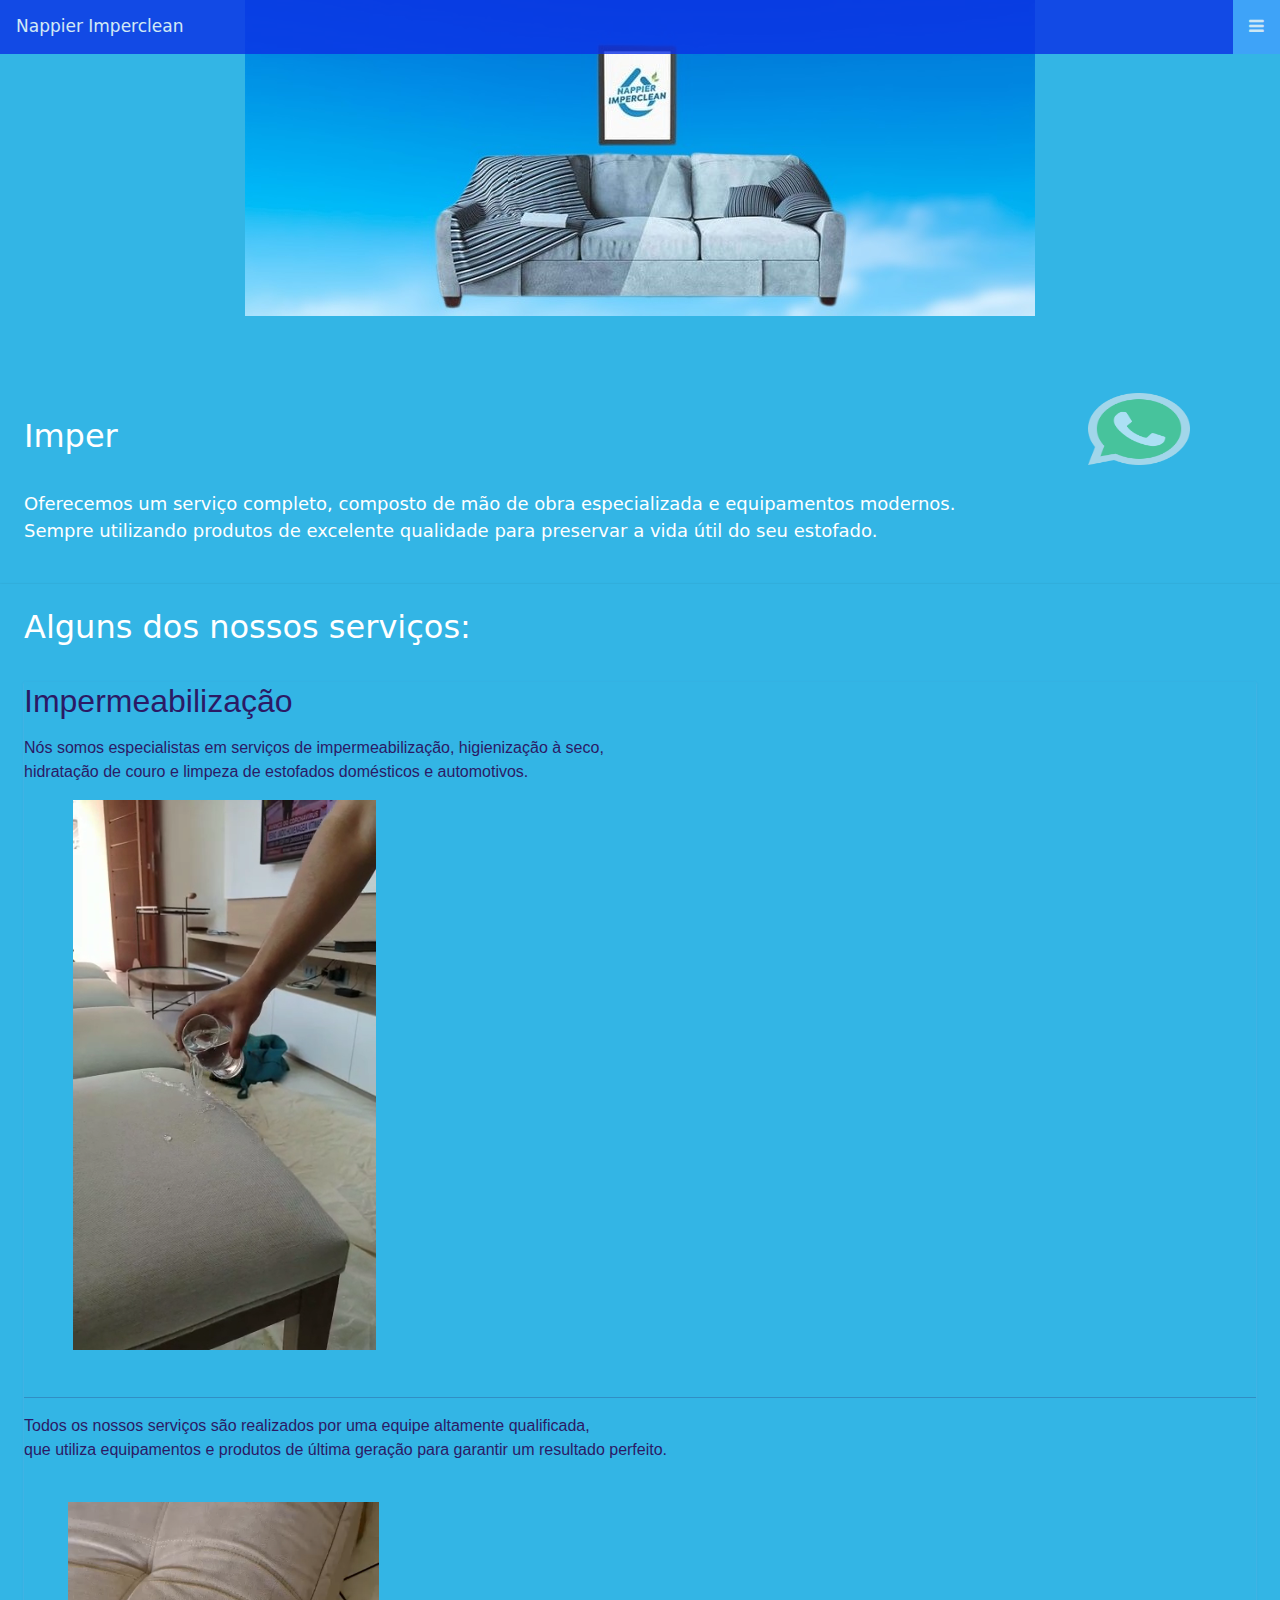
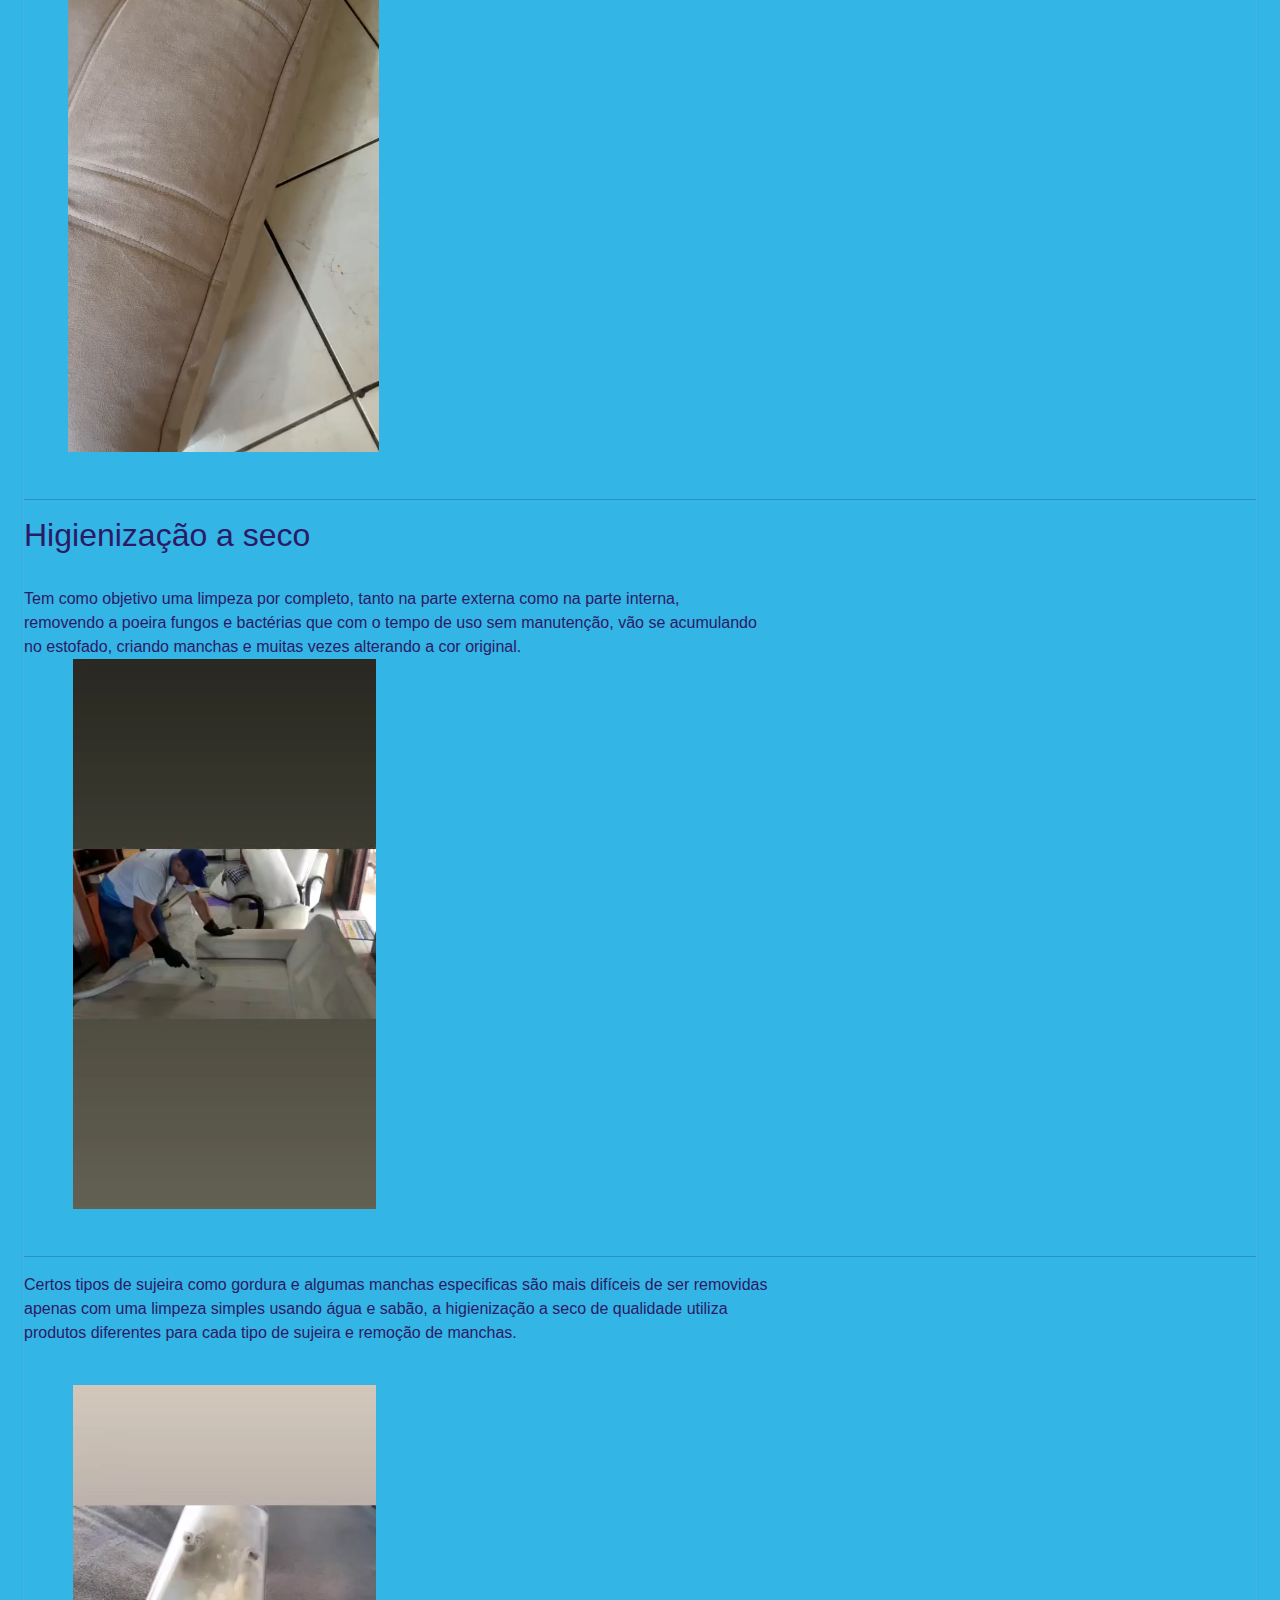
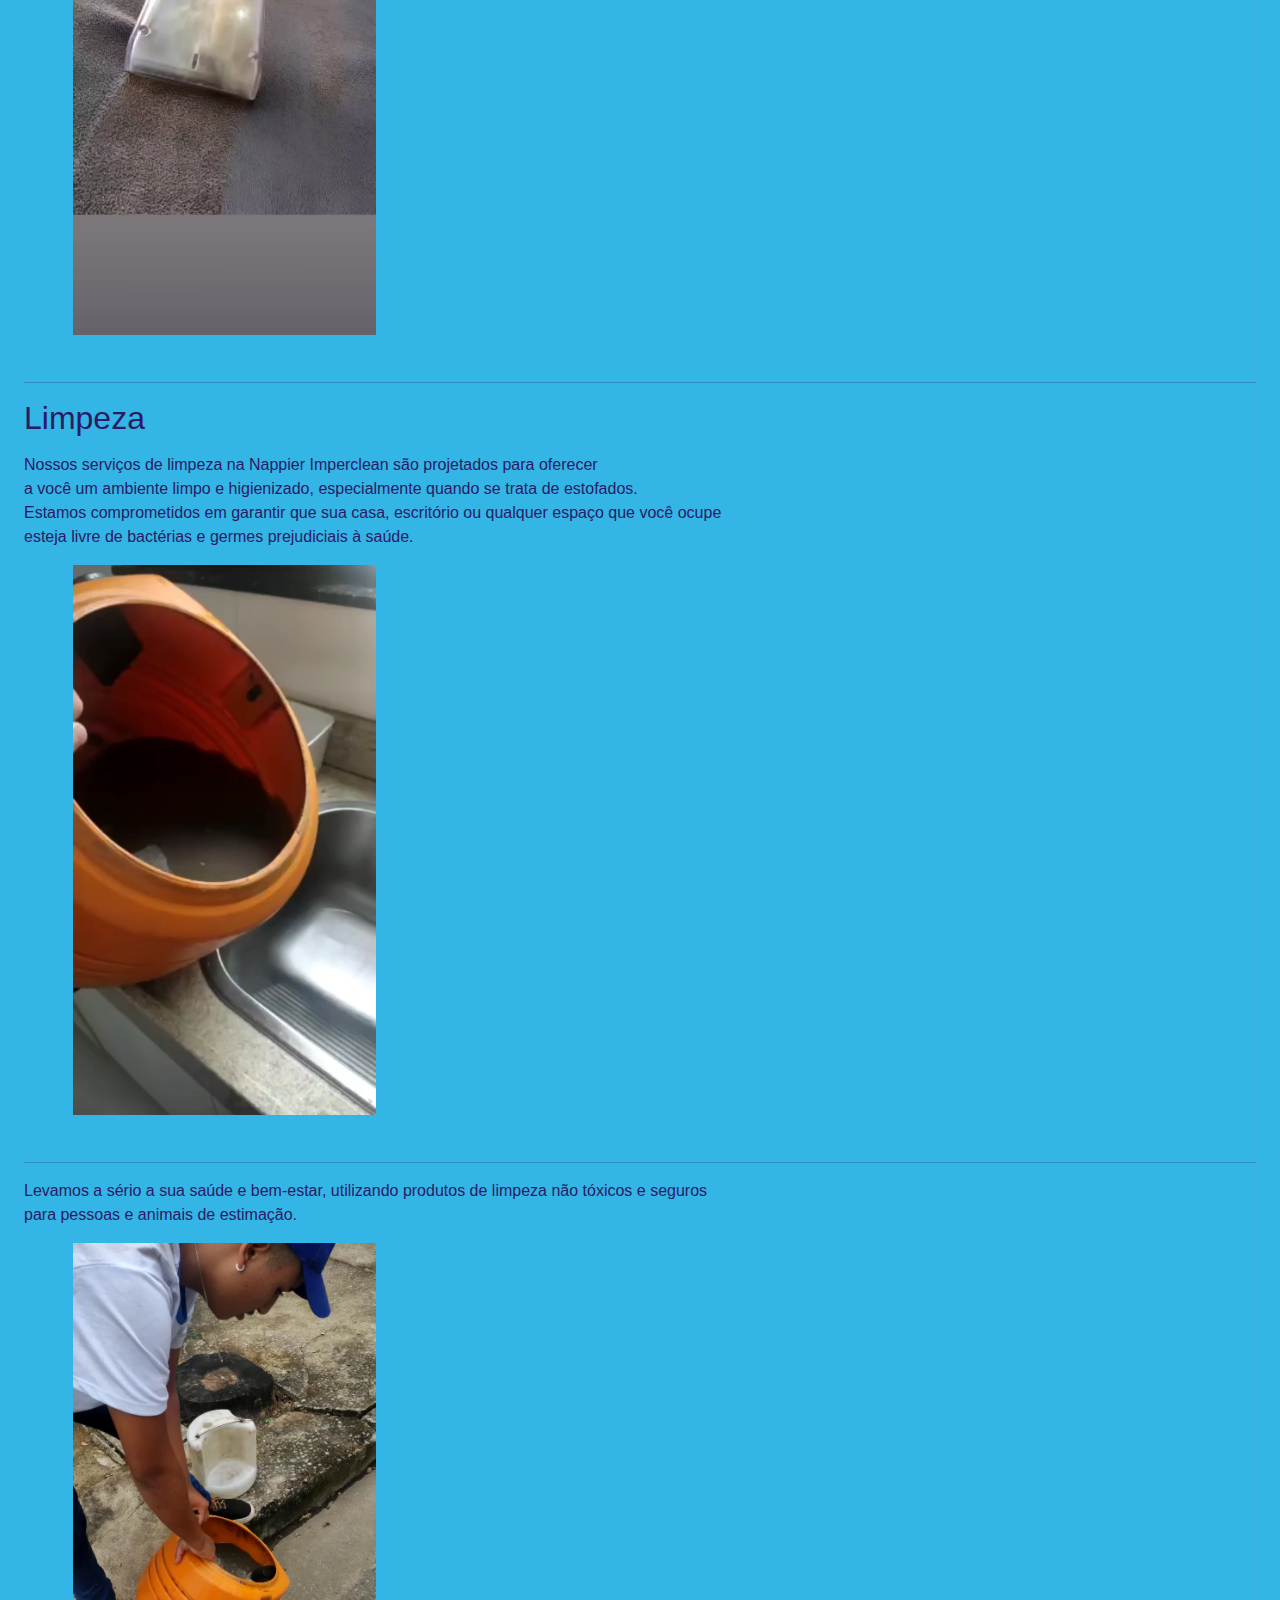
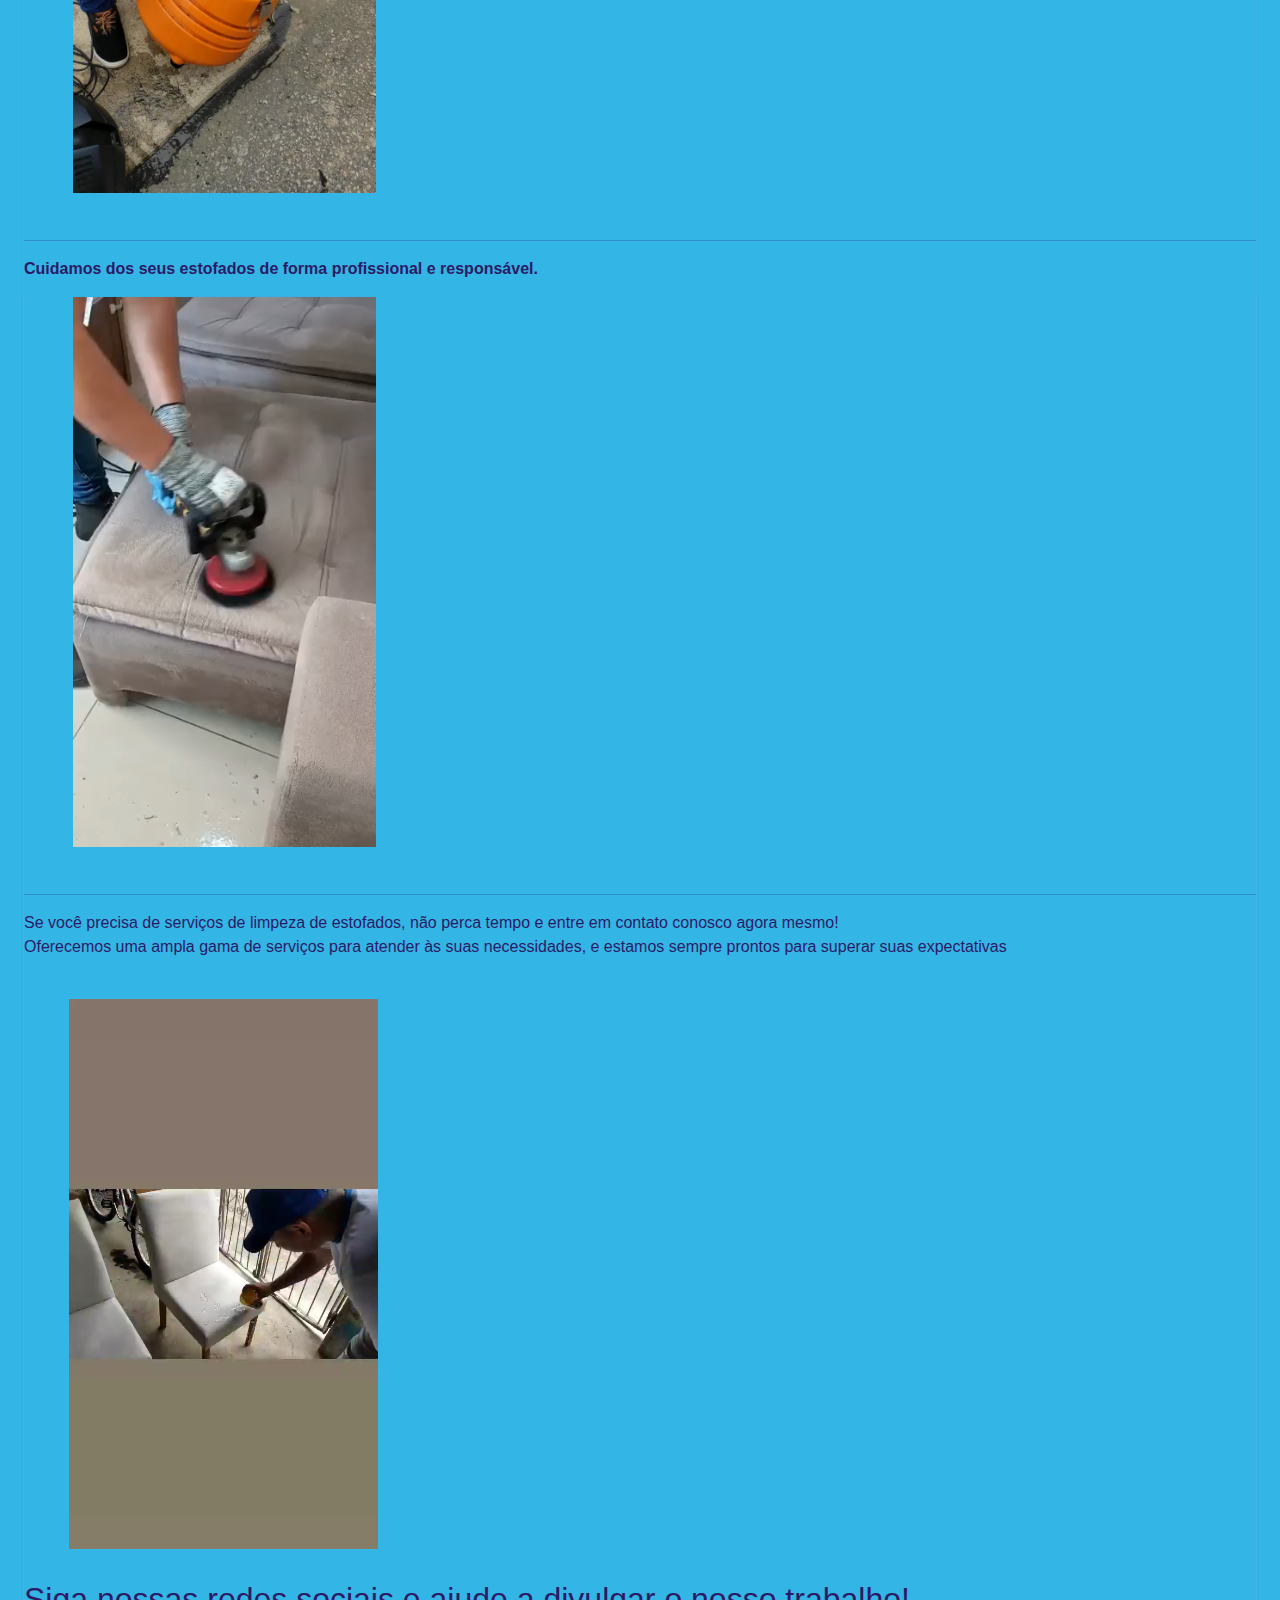
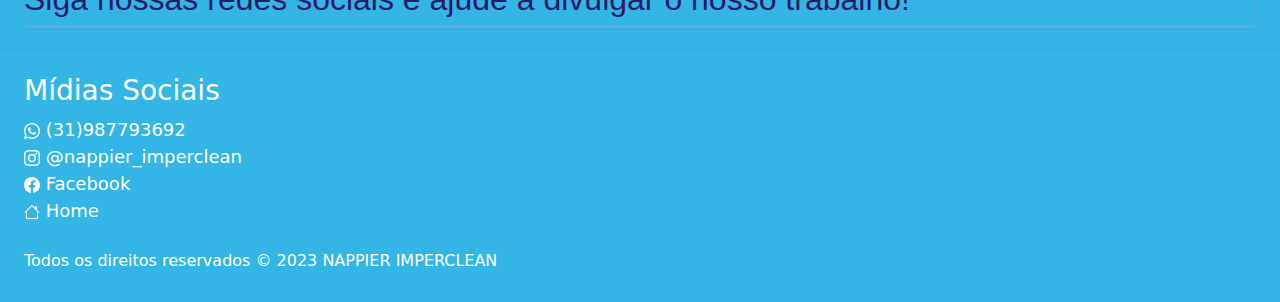
<file: index.html>
<!DOCTYPE html>
<html lang="pt-BR">
<head>
  <meta charset="UTF-8">
  <meta name="viewport" content="width=device-width, initial-scale=1.0">
  <link rel="stylesheet" type="text/css" href="style.css">
  <link href="https://cdn.jsdelivr.net/npm/bootstrap@5.2.3/dist/css/bootstrap.min.css" rel="stylesheet">
  <link href="http://sisterstudenthacks.epizy.com/css/sister_style.css" rel="stylesheet" title="style1"/>
  <script src="https://cdn.jsdelivr.net/npm/bootstrap@5.2.3/dist/js/bootstrap.bundle.min.js"></script>

  <title>NAPPIER IMPERCLEAN</title>
</head>
<body>
  <nav class="container-header">
    <!-- Load an icon library to show a  menu (bars) on small screens -->
    <link rel="stylesheet" href="https://cdnjs.cloudflare.com/ajax/libs/font-awesome/4.7.0/css/font-awesome.min.css">
    
    <!-- Top Navigation Menu -->
    <div class="topnav">
      <a href="index.html" class="active">Nappier Imperclean</a>
      <!-- Navigation links (hidden by default) -->
      <div id="myLinks">
        <a href="index.html">Home</a>
        <a href="servicos.html">Serviços</a>
        <a href="comentarios.html">Clientes</a>
        <a href="contato.html">Contato</a>
        <a href="localizacao.html">Onde estamos</a>
        <a href="galeria.html">Galeria de fotos</a>
      </div>
      <!-- "menu" / "Bar icon" to toggle the navigation links -->
      <a href="javascript:void(0);" class="icon" onclick="myFunction()">
        <i class="fa fa-bars"></i>
      </a>
    </div>
  </nav>

  <tbody>  
  <main>
   <div id="whats-img"> <a href="https://api.whatsapp.com/send?phone=5531987793692&text=Ol%C3%A1.Eu%20gostaria%20de%20fazer%20um%20or%C3%A7amento!%20"> 
      <img src="Imagens/Icones/whatsapp.png" class="whats-img">
    </a> </div>
    <div class="section">
      <section>
        <h2 id="text">     </h2>
        <br>
        <p>Oferecemos um serviço completo, composto de mão de obra especializada e equipamentos modernos. <br>
          Sempre utilizando produtos de excelente qualidade para preservar a vida útil do seu estofado.<br>

        </p>
       
      </section>
    </div>
          
    <section class="section">
      
      <h2 >Alguns dos nossos serviços:</h2><br>
    
     <div class="video-text">
      <div>
      
        <h2> Impermeabilização</h2>
<p>
       <p>Nós somos especialistas em serviços de impermeabilização, higienização à seco,<br>
         hidratação de couro e limpeza de estofados domésticos e automotivos. </p>
     
          <video  src="Videos/video11.mp4" autoplay muted ></video><br><br><hr>
          <p>Todos os nossos serviços são realizados por uma equipe altamente qualificada,<br>
          que utiliza equipamentos e produtos de última geração para garantir um resultado perfeito.</p><br>
          <video src="Videos/video8.mp4" autoplay muted></video><br><br><hr>

        </div>

      <div id="container-video-1">
    
      
       <h2>Higienização a seco</h2><br>

        <p>Tem como objetivo uma limpeza por completo, tanto na parte externa como na parte interna,<br>
           removendo a poeira fungos e bactérias que com o tempo de uso sem manutenção, vão se acumulando <br>
           no estofado, criando manchas e muitas vezes alterando a cor original.<br>
        
           <video src="Videos/video1.mp4" autoplay muted></video><br><br><hr>

         <p>  Certos tipos de sujeira como gordura e algumas manchas especificas são mais difíceis de ser removidas<br>
           apenas com uma limpeza simples usando água e sabão, a higienização a seco de qualidade utiliza <br>
           produtos diferentes para cada tipo de sujeira e remoção de manchas.</p><br>
                <video src="Videos/video3.mp4" autoplay muted></video><br><br><hr>
       </div>
        
      <div>
 

        <h2>Limpeza</h2><p>
         <p>
          Nossos serviços de limpeza na Nappier Imperclean são projetados para oferecer<br>
          a você um ambiente limpo e higienizado, especialmente quando se trata de estofados.<br>
          Estamos comprometidos em garantir que sua casa, escritório ou qualquer espaço que você ocupe <br>
          esteja livre de bactérias e germes prejudiciais à saúde.<br></p>
         
          <video src="Videos/video2.mp4" autoplay muted></video><br><br><hr>
          <p> 
             Levamos a sério a sua saúde e bem-estar, utilizando produtos de limpeza não tóxicos e seguros<br>
            para pessoas e animais de estimação.<br></p>
            
          <video src="Videos/video10.mp4" autoplay muted></video><br><br><hr>
         <p><strong>
           Cuidamos dos seus estofados de forma profissional e responsável.<br></strong>
        </p>


        </div>
      <div class="video-text">
       
      

      <div>
         <video src="Videos/video4.mp4"  autoplay muted></video><br><br><hr>
        <p> Se você precisa de serviços de limpeza de estofados, não perca tempo e entre em contato conosco agora mesmo!<br>
         Oferecemos uma ampla gama de serviços para atender às suas necessidades, e estamos sempre prontos para superar suas expectativas</p><br>
         <video src="Videos/video9.mp4" autoplay muted></video><br><br>
         <h2>Siga nossas redes sociais e ajude a divulgar o nosso trabalho!</h2>
     </div>
    </div>
    
  
    </section>

  </main>
  </tbody>
  <footer class="section">
    <div>
      <h3>Mídias Sociais</h3>
      </div>
    <span>
    <nav>
      <div>
            <a class="nav-link" href="https://api.whatsapp.com/send?phone=5531987793692&text=Ol%C3%A1.Eu%20gostaria%20de%20fazer%20um%20or%C3%A7amento!%20"><svg xmlns="http://www.w3.org/2000/svg" width="16" height="16" fill="currentColor" class="bi bi-whatsapp" viewBox="0 0 16 16">
              <path d="M13.601 2.326A7.854 7.854 0 0 0 7.994 0C3.627 0 .068 3.558.064 7.926c0 1.399.366 2.76 1.057 3.965L0 16l4.204-1.102a7.933 7.933 0 0 0 3.79.965h.004c4.368 0 7.926-3.558 7.93-7.93A7.898 7.898 0 0 0 13.6 2.326zM7.994 14.521a6.573 6.573 0 0 1-3.356-.92l-.24-.144-2.494.654.666-2.433-.156-.251a6.56 6.56 0 0 1-1.007-3.505c0-3.626 2.957-6.584 6.591-6.584a6.56 6.56 0 0 1 4.66 1.931 6.557 6.557 0 0 1 1.928 4.66c-.004 3.639-2.961 6.592-6.592 6.592zm3.615-4.934c-.197-.099-1.17-.578-1.353-.646-.182-.065-.315-.099-.445.099-.133.197-.513.646-.627.775-.114.133-.232.148-.43.05-.197-.1-.836-.308-1.592-.985-.59-.525-.985-1.175-1.103-1.372-.114-.198-.011-.304.088-.403.087-.088.197-.232.296-.346.1-.114.133-.198.198-.33.065-.134.034-.248-.015-.347-.05-.099-.445-1.076-.612-1.47-.16-.389-.323-.335-.445-.34-.114-.007-.247-.007-.38-.007a.729.729 0 0 0-.529.247c-.182.198-.691.677-.691 1.654 0 .977.71 1.916.81 2.049.098.133 1.394 2.132 3.383 2.992.47.205.84.326 1.129.418.475.152.904.129 1.246.08.38-.058 1.171-.48 1.338-.943.164-.464.164-.86.114-.943-.049-.084-.182-.133-.38-.232z"/>
            </svg>&nbsp;(31)987793692</a> 
          
  
            <a class="nav-link" href="https://instagram.com/nappier_imperclean?igshid=YmMyMTA2M2Y="><svg xmlns="http://www.w3.org/2000/svg" width="16" height="16" fill="currentColor" class="bi bi-instagram" viewBox="0 0 16 16">
              <path d="M8 0C5.829 0 5.556.01 4.703.048 3.85.088 3.269.222 2.76.42a3.917 3.917 0 0 0-1.417.923A3.927 3.927 0 0 0 .42 2.76C.222 3.268.087 3.85.048 4.7.01 5.555 0 5.827 0 8.001c0 2.172.01 2.444.048 3.297.04.852.174 1.433.372 1.942.205.526.478.972.923 1.417.444.445.89.719 1.416.923.51.198 1.09.333 1.942.372C5.555 15.99 5.827 16 8 16s2.444-.01 3.298-.048c.851-.04 1.434-.174 1.943-.372a3.916 3.916 0 0 0 1.416-.923c.445-.445.718-.891.923-1.417.197-.509.332-1.09.372-1.942C15.99 10.445 16 10.173 16 8s-.01-2.445-.048-3.299c-.04-.851-.175-1.433-.372-1.941a3.926 3.926 0 0 0-.923-1.417A3.911 3.911 0 0 0 13.24.42c-.51-.198-1.092-.333-1.943-.372C10.443.01 10.172 0 7.998 0h.003zm-.717 1.442h.718c2.136 0 2.389.007 3.232.046.78.035 1.204.166 1.486.275.373.145.64.319.92.599.28.28.453.546.598.92.11.281.24.705.275 1.485.039.843.047 1.096.047 3.231s-.008 2.389-.047 3.232c-.035.78-.166 1.203-.275 1.485a2.47 2.47 0 0 1-.599.919c-.28.28-.546.453-.92.598-.28.11-.704.24-1.485.276-.843.038-1.096.047-3.232.047s-2.39-.009-3.233-.047c-.78-.036-1.203-.166-1.485-.276a2.478 2.478 0 0 1-.92-.598 2.48 2.48 0 0 1-.6-.92c-.109-.281-.24-.705-.275-1.485-.038-.843-.046-1.096-.046-3.233 0-2.136.008-2.388.046-3.231.036-.78.166-1.204.276-1.486.145-.373.319-.64.599-.92.28-.28.546-.453.92-.598.282-.11.705-.24 1.485-.276.738-.034 1.024-.044 2.515-.045v.002zm4.988 1.328a.96.96 0 1 0 0 1.92.96.96 0 0 0 0-1.92zm-4.27 1.122a4.109 4.109 0 1 0 0 8.217 4.109 4.109 0 0 0 0-8.217zm0 1.441a2.667 2.667 0 1 1 0 5.334 2.667 2.667 0 0 1 0-5.334z"/>
            </svg>&nbsp;@nappier_imperclean</a>
          
          
            
              <a class="nav-link" href="https://www.facebook.com/NappierImperclean10/"><svg xmlns="http://www.w3.org/2000/svg" width="16" height="16" fill="currentColor" class="bi bi-facebook" viewBox="0 0 16 16">
              <path d="M16 8.049c0-4.446-3.582-8.05-8-8.05C3.58 0-.002 3.603-.002 8.05c0 4.017 2.926 7.347 6.75 7.951v-5.625h-2.03V8.05H6.75V6.275c0-2.017 1.195-3.131 3.022-3.131.876 0 1.791.157 1.791.157v1.98h-1.009c-.993 0-1.303.621-1.303 1.258v1.51h2.218l-.354 2.326H9.25V16c3.824-.604 6.75-3.934 6.75-7.951z"/>
            </svg>&nbsp;Facebook</a> 
          
          
            <a class="nav-link active" href="index.html"><svg xmlns="http://www.w3.org/2000/svg" width="16" height="16" fill="currentColor" class="bi bi-house" viewBox="0 0 16 16">
              <path d="M8.707 1.5a1 1 0 0 0-1.414 0L.646 8.146a.5.5 0 0 0 .708.708L2 8.207V13.5A1.5 1.5 0 0 0 3.5 15h9a1.5 1.5 0 0 0 1.5-1.5V8.207l.646.647a.5.5 0 0 0 .708-.708L13 5.793V2.5a.5.5 0 0 0-.5-.5h-1a.5.5 0 0 0-.5.5v1.293L8.707 1.5ZM13 7.207V13.5a.5.5 0 0 1-.5.5h-9a.5.5 0 0 1-.5-.5V7.207l5-5 5 5Z"/>
            </svg>&nbsp;Home</a> <br>
       </div>

       <tfoot class="copy">
        <h6>Todos os direitos reservados &copy; 2023 NAPPIER IMPERCLEAN</h6>
           </tfoot>
      </footer>
  

</div>

<script>
  // Selecionando os elementos HTML
const carouselInner = document.querySelector('.carousel-inner');
const carouselItems = document.querySelectorAll('.carousel-item');

// Definindo a transição para o próximo item
function nextItem() {
  // Selecionando o item atual
  const currentActive = document.querySelector('.carousel-item.active');
  // Removendo a classe 'active' do item atual
  currentActive.classList.remove('active');

  // Selecionando um item aleatório
  const nextActive = carouselItems[Math.floor(Math.random() * carouselItems.length)];
  // Adicionando a classe 'active' ao próximo item
  nextActive.classList.add('active');
}

// Definindo o intervalo de tempo entre as transições
setInterval(nextItem, 2500);

//autoplay video//


const autoplayVideo = document.querySelector('.autoplay-video');
  var video = document.getElementById("meuvideo");
  video.autoplay = true;
  video.load();
</script>

<script>

  /* Toggle between showing and hiding the navigation menu links when the user clicks on the hamburger menu / bar icon */
function myFunction() {
var x = document.getElementById("myLinks");
if (x.style.display === "block") {
 x.style.display = "none";
} else {
 x.style.display = "block";
}
}

var content = 'Impermeabilização | Higienização a seco | Hidratação de couro | Limpeza de estofados      | ';
var text = document.getElementById('text');

var speed = 190; 
var cont = 0;

function typeWriter () {
  if(cont < content.length){
    text.textContent += content.charAt(cont);
    cont++;
    setTimeout(typeWriter, speed);
  }else{
    text.textContent = '';
    cont = 0;
    typeWriter();
  }
}

typeWriter();

 </script>

</body>
</html>
</file>
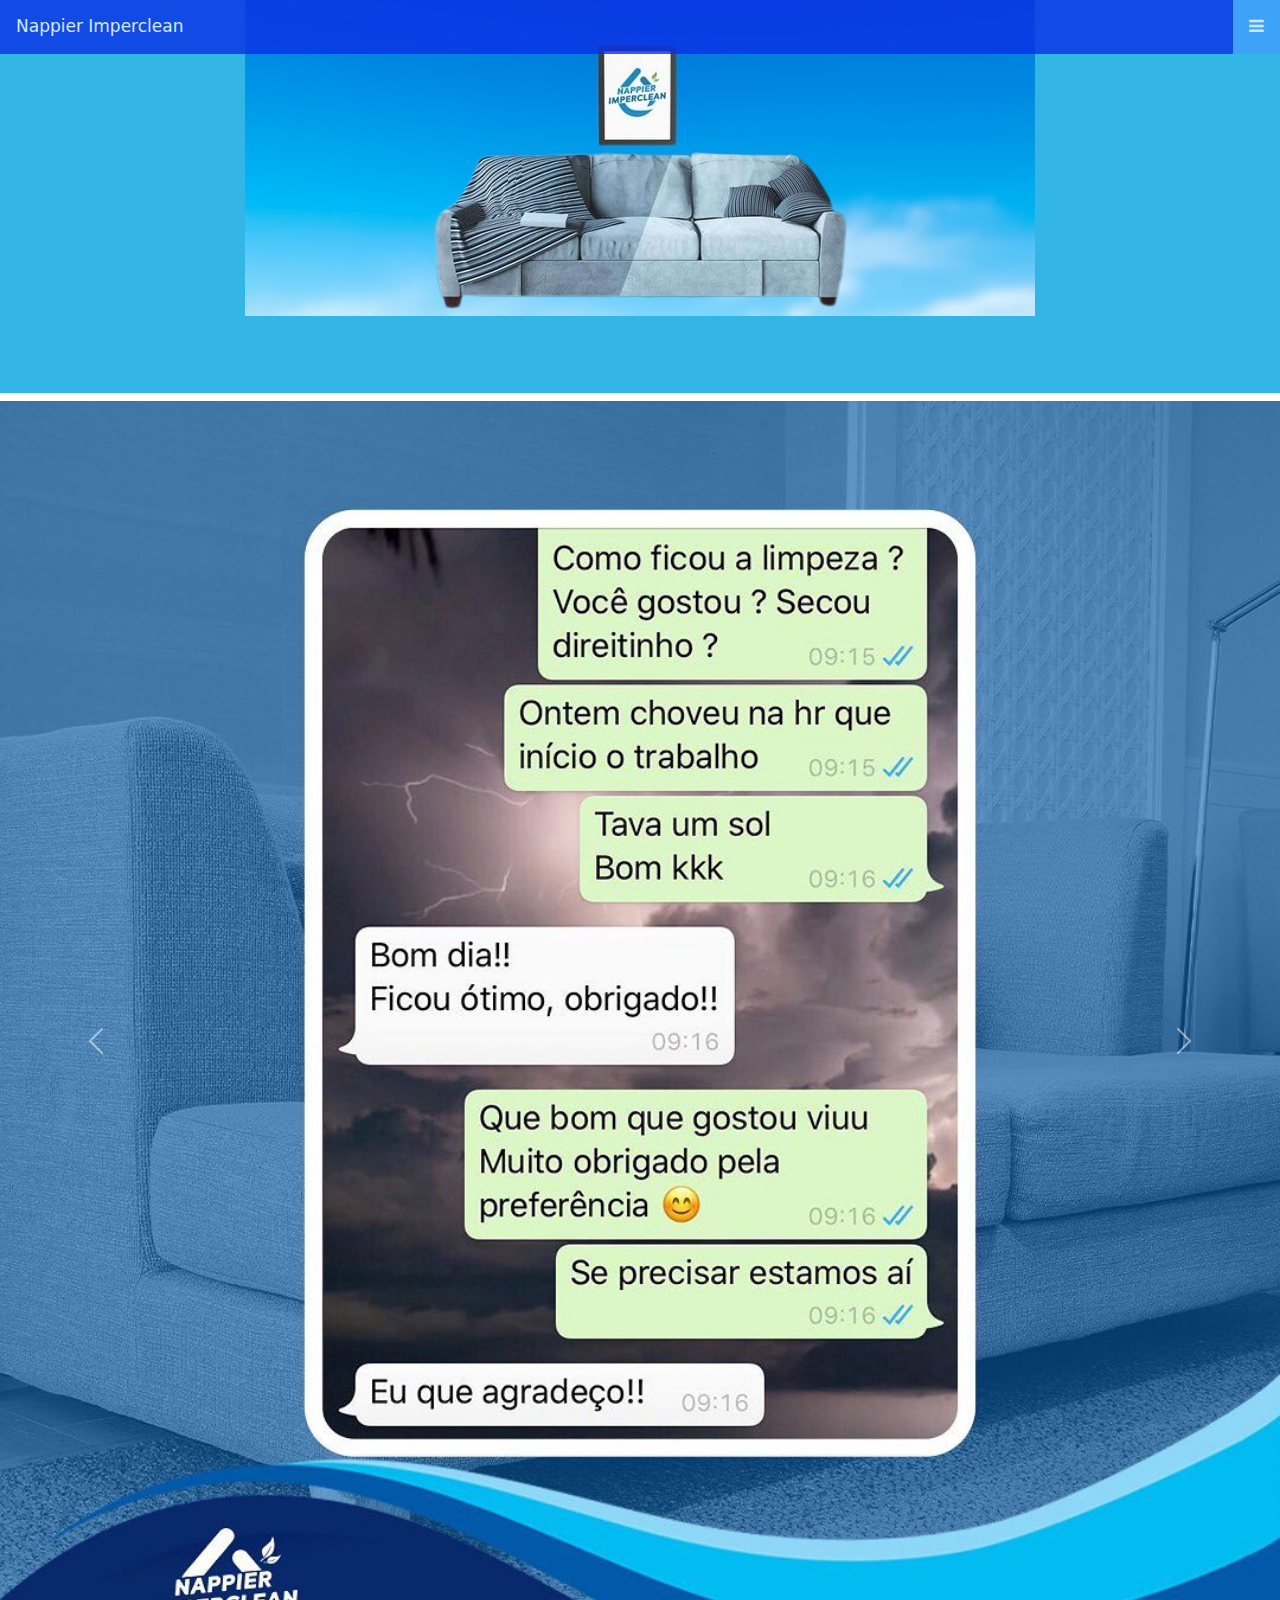
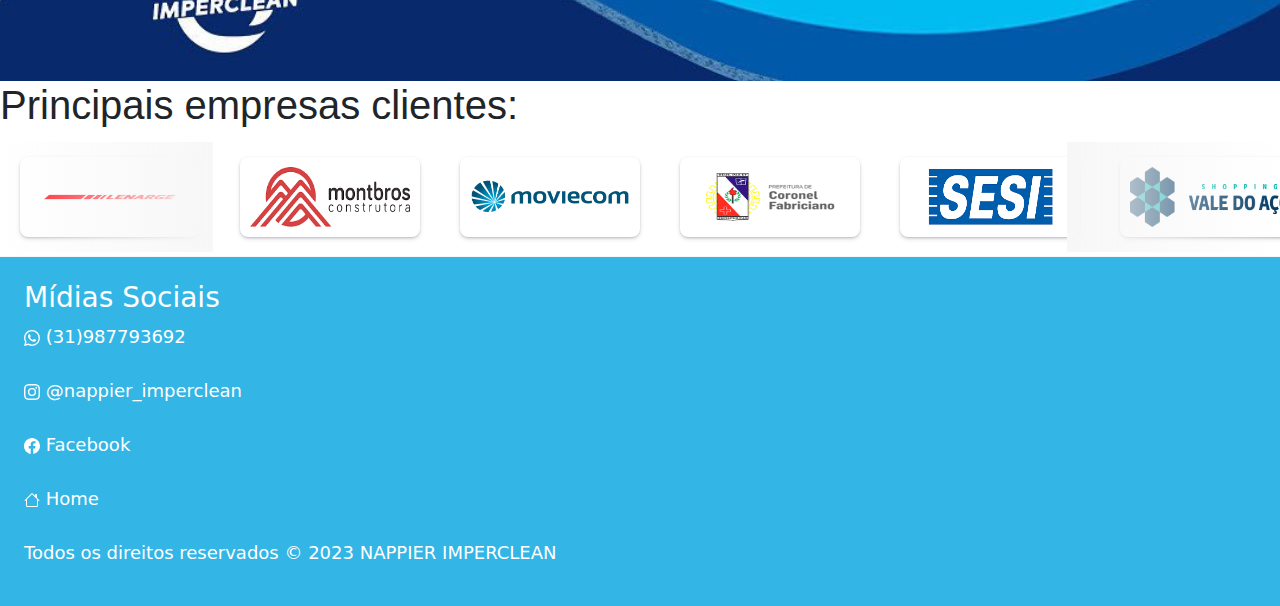
<file: comentarios.html>
<!DOCTYPE html>
<html lang="pt-BR">
<head>
  <meta charset="UTF-8">
  <meta name="viewport" content="width=device-width, initial-scale=1.0">
  <link rel="stylesheet" type="text/css" href="style.css">
  <link href="https://cdn.jsdelivr.net/npm/bootstrap@5.2.3/dist/css/bootstrap.min.css" rel="stylesheet">
  <link href="http://sisterstudenthacks.epizy.com/css/sister_style.css" rel="stylesheet" title="style1"/>
  <script src="https://cdn.jsdelivr.net/npm/bootstrap@5.2.3/dist/js/bootstrap.bundle.min.js"></script>
  <title>NAPPIER IMPERCLEAN</title>
</head>
<body>
  <nav class="container-header">
    <!-- Load an icon library to show a  menu (bars) on small screens -->
    <link rel="stylesheet" href="https://cdnjs.cloudflare.com/ajax/libs/font-awesome/4.7.0/css/font-awesome.min.css">
    
    <!-- Top Navigation Menu -->
    <div class="topnav">
      <a href="index.html" class="active">Nappier Imperclean</a>
      <!-- Navigation links (hidden by default) -->
      <div id="myLinks">
        <a href="index.html">Home</a>
        <a href="servicos.html">Serviços</a>
        <a href="comentarios.html">Clientes</a>
        <a href="contato.html">Contato</a>
        <a href="localizacao.html">Onde estamos</a>
        <a href="galeria.html">Galeria de fotos</a>
      </div>
      <!-- "menu" / "Bar icon" to toggle the navigation links -->
      <a href="javascript:void(0);" class="icon" onclick="myFunction()">
        <i class="fa fa-bars"></i>
      </a>
    </div>
  </nav>

  <tbody>  
  <main>
   <div id="whats-img"> <a href="https://api.whatsapp.com/send?phone=5531987793692&text=Ol%C3%A1.Eu%20gostaria%20de%20fazer%20um%20or%C3%A7amento!%20"> 
      <img src="Imagens/Icones/whatsapp.png" class="whats-img">
    </a> </div>
  <main>
   <div id="whats-img"> <a href="https://api.whatsapp.com/send?phone=5531987793692&text=Ol%C3%A1.Eu%20gostaria%20de%20fazer%20um%20or%C3%A7amento!%20"> 
      <img src="Imagens/Icones/whatsapp.png" class="whats-img">
    </a> </div>
    <h2 id="text">     </h2>
  <tbody class="section">
  <main>

        <div id="carouselExampleControls" class="carousel slide" data-bs-ride="carousel">
          <div class="carousel-inner">
            <div class="carousel-item active">
              <img src="Imagens/feedbacks/imagem1.jpg" class="d-block w-100" alt="...">
            </div>
            <div class="carousel-item">
              <img src="Imagens/feedbacks/imagem2.jpg" class="d-block w-100" alt="...">
            </div>
            <div class="carousel-item">
              <img src="Imagens/feedbacks/imagem3.jpg" class="d-block w-100" alt="...">
            </div>
            <div class="carousel-item">
              <img src="Imagens/feedbacks/imagem4.jpg" class="d-block w-100" alt="...">
    
            </div>
            <div class="carousel-item">
              <img src="Imagens/feedbacks/imagem5.jpg" class="d-block w-100" alt="...">
            </div>
            <div class="carousel-item">
              <img src="Imagens/feedbacks/imagem6.jpg" class="d-block w-100" alt="...">
            </div>
            <div class="carousel-item">
              <img src="Imagens/feedbacks/imagem7.jpg" class="d-block w-100" alt="...">
            </div>
            <div class="carousel-item">
              <img src="Imagens/feedbacks/imagem8.jpg" class="d-block w-100" alt="...">
            </div>
          </div>
          <button class="carousel-control-prev" type="button" data-bs-target="#carouselExampleControls" data-bs-slide="prev">
            <span class="carousel-control-prev-icon" aria-hidden="true"></span>
            <span class="visually-hidden">Previous</span>
          </button>
          <button class="carousel-control-next" type="button" data-bs-target="#carouselExampleControls" data-bs-slide="next">
            <span class="carousel-control-next-icon" aria-hidden="true"></span>
            <span class="visually-hidden">Next</span>
          </button>
        </div>
      
        </tbody>
        <tfoot>
        
            <h1>Principais empresas clientes:</h1>
        
        </tfoot>
        <div class="slider">
          <div class="slide-track">
            <div class="slide"><img src="Icones-clientes/lenarge.png" alt=""></div>
            <div class="slide"><img src="Icones-clientes/montbross.png" alt=""></div>
            <div class="slide"><img src="Icones-clientes/moviecom.png" alt=""></div>
            <div class="slide"><img src="Icones-clientes/prefeitura.png" alt=""></div>
            <div class="slide"><img src="Icones-clientes/sesi.png" alt=""></div>
            <div class="slide"><img src="Icones-clientes/Shopping.png" alt=""></div>
            <div class="slide"><img src="Icones-clientes/lenarge.png" alt=""></div>
            <div class="slide"><img src="Icones-clientes/montbross.png" alt=""></div>
            <div class="slide"><img src="Icones-clientes/moviecom.png" alt=""></div>
            <div class="slide"><img src="Icones-clientes/prefeitura.png" alt=""></div>
            <div class="slide"><img src="Icones-clientes/sesi.png" alt=""></div>
            <div class="slide"><img src="Icones-clientes/Shopping.png" alt=""></div>
          </div>
      </div>
      </main>

  <div class="section">
  <footer >
    <h3>Mídias Sociais</h3>
    <span>
    <nav>
      <div>
        
            <a class="nav-link" href="https://api.whatsapp.com/send?phone=5531987793692&text=Ol%C3%A1.Eu%20gostaria%20de%20fazer%20um%20or%C3%A7amento!%20"><svg xmlns="http://www.w3.org/2000/svg" width="16" height="16" fill="currentColor" class="bi bi-whatsapp" viewBox="0 0 16 16">
              <path d="M13.601 2.326A7.854 7.854 0 0 0 7.994 0C3.627 0 .068 3.558.064 7.926c0 1.399.366 2.76 1.057 3.965L0 16l4.204-1.102a7.933 7.933 0 0 0 3.79.965h.004c4.368 0 7.926-3.558 7.93-7.93A7.898 7.898 0 0 0 13.6 2.326zM7.994 14.521a6.573 6.573 0 0 1-3.356-.92l-.24-.144-2.494.654.666-2.433-.156-.251a6.56 6.56 0 0 1-1.007-3.505c0-3.626 2.957-6.584 6.591-6.584a6.56 6.56 0 0 1 4.66 1.931 6.557 6.557 0 0 1 1.928 4.66c-.004 3.639-2.961 6.592-6.592 6.592zm3.615-4.934c-.197-.099-1.17-.578-1.353-.646-.182-.065-.315-.099-.445.099-.133.197-.513.646-.627.775-.114.133-.232.148-.43.05-.197-.1-.836-.308-1.592-.985-.59-.525-.985-1.175-1.103-1.372-.114-.198-.011-.304.088-.403.087-.088.197-.232.296-.346.1-.114.133-.198.198-.33.065-.134.034-.248-.015-.347-.05-.099-.445-1.076-.612-1.47-.16-.389-.323-.335-.445-.34-.114-.007-.247-.007-.38-.007a.729.729 0 0 0-.529.247c-.182.198-.691.677-.691 1.654 0 .977.71 1.916.81 2.049.098.133 1.394 2.132 3.383 2.992.47.205.84.326 1.129.418.475.152.904.129 1.246.08.38-.058 1.171-.48 1.338-.943.164-.464.164-.86.114-.943-.049-.084-.182-.133-.38-.232z"/>
            </svg>&nbsp;(31)987793692</a> <br>
          
          
            <a class="nav-link" href="https://instagram.com/nappier_imperclean?igshid=YmMyMTA2M2Y="><svg xmlns="http://www.w3.org/2000/svg" width="16" height="16" fill="currentColor" class="bi bi-instagram" viewBox="0 0 16 16">
              <path d="M8 0C5.829 0 5.556.01 4.703.048 3.85.088 3.269.222 2.76.42a3.917 3.917 0 0 0-1.417.923A3.927 3.927 0 0 0 .42 2.76C.222 3.268.087 3.85.048 4.7.01 5.555 0 5.827 0 8.001c0 2.172.01 2.444.048 3.297.04.852.174 1.433.372 1.942.205.526.478.972.923 1.417.444.445.89.719 1.416.923.51.198 1.09.333 1.942.372C5.555 15.99 5.827 16 8 16s2.444-.01 3.298-.048c.851-.04 1.434-.174 1.943-.372a3.916 3.916 0 0 0 1.416-.923c.445-.445.718-.891.923-1.417.197-.509.332-1.09.372-1.942C15.99 10.445 16 10.173 16 8s-.01-2.445-.048-3.299c-.04-.851-.175-1.433-.372-1.941a3.926 3.926 0 0 0-.923-1.417A3.911 3.911 0 0 0 13.24.42c-.51-.198-1.092-.333-1.943-.372C10.443.01 10.172 0 7.998 0h.003zm-.717 1.442h.718c2.136 0 2.389.007 3.232.046.78.035 1.204.166 1.486.275.373.145.64.319.92.599.28.28.453.546.598.92.11.281.24.705.275 1.485.039.843.047 1.096.047 3.231s-.008 2.389-.047 3.232c-.035.78-.166 1.203-.275 1.485a2.47 2.47 0 0 1-.599.919c-.28.28-.546.453-.92.598-.28.11-.704.24-1.485.276-.843.038-1.096.047-3.232.047s-2.39-.009-3.233-.047c-.78-.036-1.203-.166-1.485-.276a2.478 2.478 0 0 1-.92-.598 2.48 2.48 0 0 1-.6-.92c-.109-.281-.24-.705-.275-1.485-.038-.843-.046-1.096-.046-3.233 0-2.136.008-2.388.046-3.231.036-.78.166-1.204.276-1.486.145-.373.319-.64.599-.92.28-.28.546-.453.92-.598.282-.11.705-.24 1.485-.276.738-.034 1.024-.044 2.515-.045v.002zm4.988 1.328a.96.96 0 1 0 0 1.92.96.96 0 0 0 0-1.92zm-4.27 1.122a4.109 4.109 0 1 0 0 8.217 4.109 4.109 0 0 0 0-8.217zm0 1.441a2.667 2.667 0 1 1 0 5.334 2.667 2.667 0 0 1 0-5.334z"/>
            </svg>&nbsp;@nappier_imperclean</a> <br>
          
          
            
              <a class="nav-link" href="https://www.facebook.com/NappierImperclean10/"><svg xmlns="http://www.w3.org/2000/svg" width="16" height="16" fill="currentColor" class="bi bi-facebook" viewBox="0 0 16 16">
              <path d="M16 8.049c0-4.446-3.582-8.05-8-8.05C3.58 0-.002 3.603-.002 8.05c0 4.017 2.926 7.347 6.75 7.951v-5.625h-2.03V8.05H6.75V6.275c0-2.017 1.195-3.131 3.022-3.131.876 0 1.791.157 1.791.157v1.98h-1.009c-.993 0-1.303.621-1.303 1.258v1.51h2.218l-.354 2.326H9.25V16c3.824-.604 6.75-3.934 6.75-7.951z"/>
            </svg>&nbsp;Facebook</a> <br>
          
          
            <a class="nav-link active" href="index.html"><svg xmlns="http://www.w3.org/2000/svg" width="16" height="16" fill="currentColor" class="bi bi-house" viewBox="0 0 16 16">
              <path d="M8.707 1.5a1 1 0 0 0-1.414 0L.646 8.146a.5.5 0 0 0 .708.708L2 8.207V13.5A1.5 1.5 0 0 0 3.5 15h9a1.5 1.5 0 0 0 1.5-1.5V8.207l.646.647a.5.5 0 0 0 .708-.708L13 5.793V2.5a.5.5 0 0 0-.5-.5h-1a.5.5 0 0 0-.5.5v1.293L8.707 1.5ZM13 7.207V13.5a.5.5 0 0 1-.5.5h-9a.5.5 0 0 1-.5-.5V7.207l5-5 5 5Z"/>
            </svg>&nbsp;Home</a> <br>
       </div>
       <tfoot class="copy">
    <p>Todos os direitos reservados &copy; 2023 NAPPIER IMPERCLEAN</p>
       </tfoot>
  </footer>
  
</div>

<script>

$(document).ready(function(){
  // active thumbnail
  $("#thumbSlider .thumb").on("click", function(){
			$(this).addClass("active");
			$(this).siblings().removeClass("active");
		
		});
})

</script>
<script>

  /* Toggle between showing and hiding the navigation menu links when the user clicks on the hamburger menu / bar icon */
function myFunction() {
var x = document.getElementById("myLinks");
if (x.style.display === "block") {
 x.style.display = "none";
} else {
 x.style.display = "block";
}
}


 </script>
</body>
</html>
</file>
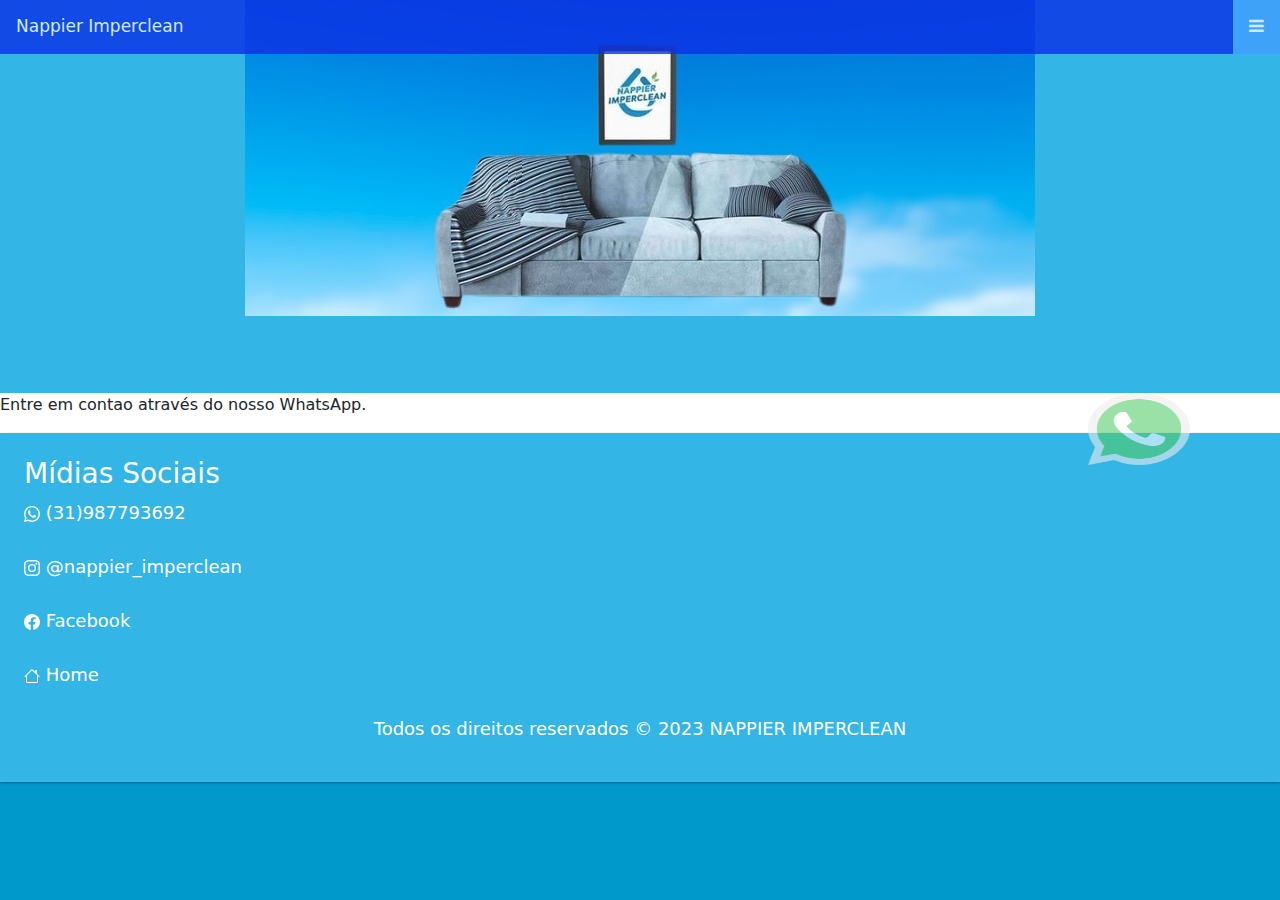
<file: contato.html>
<!DOCTYPE html>
<html lang="pt-BR">
<head>
  <meta charset="UTF-8">
  <meta name="viewport" content="width=device-width, initial-scale=1.0">
  <link rel="stylesheet" type="text/css" href="style.css">
  <link href="https://cdn.jsdelivr.net/npm/bootstrap@5.2.3/dist/css/bootstrap.min.css" rel="stylesheet">
  <link href="http://sisterstudenthacks.epizy.com/css/sister_style.css" rel="stylesheet" title="style1"/>
  <script src="https://cdn.jsdelivr.net/npm/bootstrap@5.2.3/dist/js/bootstrap.bundle.min.js"></script>
  <title>NAPPIER IMPERCLEAN</title>
</head>
<body>
  <nav class="container-header">
    <!-- Load an icon library to show a  menu (bars) on small screens -->
    <link rel="stylesheet" href="https://cdnjs.cloudflare.com/ajax/libs/font-awesome/4.7.0/css/font-awesome.min.css">
    
    <!-- Top Navigation Menu -->
    <div class="topnav">
      <a href="index.html" class="active">Nappier Imperclean</a>
      <!-- Navigation links (hidden by default) -->
      <div id="myLinks">
        <a href="index.html">Home</a>
        <a href="servicos.html">Serviços</a>
        <a href="comentarios.html">Clientes</a>
        <a href="contato.html">Contato</a>
        <a href="localizacao.html">Onde estamos</a>
        <a href="galeria.html">Galeria de fotos</a>
      </div>
      <!-- "menu" / "Bar icon" to toggle the navigation links -->
      <a href="javascript:void(0);" class="icon" onclick="myFunction()">
        <i class="fa fa-bars"></i>
      </a>
    </div>
  </nav>

  <tbody>  
  <main>
   <div id="whats-img"> <a href="https://api.whatsapp.com/send?phone=5531987793692&text=Ol%C3%A1.Eu%20gostaria%20de%20fazer%20um%20or%C3%A7amento!%20"> 
      <img src="Imagens/Icones/whatsapp.png" class="whats-img">
    </a> </div>
    <section>
     <p>Entre em contao através do nosso WhatsApp.</p>








    </section>


  <footer class="section">
    <div>
      <h3>Mídias Sociais</h3>
      </div>
     
    <span>
    <nav>
      
      
      <div>
        
            <a class="nav-link" href="https://api.whatsapp.com/send?phone=5531987793692&text=Ol%C3%A1.Eu%20gostaria%20de%20fazer%20um%20or%C3%A7amento!%20"><svg xmlns="http://www.w3.org/2000/svg" width="16" height="16" fill="currentColor" class="bi bi-whatsapp" viewBox="0 0 16 16">
              <path d="M13.601 2.326A7.854 7.854 0 0 0 7.994 0C3.627 0 .068 3.558.064 7.926c0 1.399.366 2.76 1.057 3.965L0 16l4.204-1.102a7.933 7.933 0 0 0 3.79.965h.004c4.368 0 7.926-3.558 7.93-7.93A7.898 7.898 0 0 0 13.6 2.326zM7.994 14.521a6.573 6.573 0 0 1-3.356-.92l-.24-.144-2.494.654.666-2.433-.156-.251a6.56 6.56 0 0 1-1.007-3.505c0-3.626 2.957-6.584 6.591-6.584a6.56 6.56 0 0 1 4.66 1.931 6.557 6.557 0 0 1 1.928 4.66c-.004 3.639-2.961 6.592-6.592 6.592zm3.615-4.934c-.197-.099-1.17-.578-1.353-.646-.182-.065-.315-.099-.445.099-.133.197-.513.646-.627.775-.114.133-.232.148-.43.05-.197-.1-.836-.308-1.592-.985-.59-.525-.985-1.175-1.103-1.372-.114-.198-.011-.304.088-.403.087-.088.197-.232.296-.346.1-.114.133-.198.198-.33.065-.134.034-.248-.015-.347-.05-.099-.445-1.076-.612-1.47-.16-.389-.323-.335-.445-.34-.114-.007-.247-.007-.38-.007a.729.729 0 0 0-.529.247c-.182.198-.691.677-.691 1.654 0 .977.71 1.916.81 2.049.098.133 1.394 2.132 3.383 2.992.47.205.84.326 1.129.418.475.152.904.129 1.246.08.38-.058 1.171-.48 1.338-.943.164-.464.164-.86.114-.943-.049-.084-.182-.133-.38-.232z"/>
            </svg>&nbsp;(31)987793692</a> <br>
          
          
            <a class="nav-link" href="https://instagram.com/nappier_imperclean?igshid=YmMyMTA2M2Y="><svg xmlns="http://www.w3.org/2000/svg" width="16" height="16" fill="currentColor" class="bi bi-instagram" viewBox="0 0 16 16">
              <path d="M8 0C5.829 0 5.556.01 4.703.048 3.85.088 3.269.222 2.76.42a3.917 3.917 0 0 0-1.417.923A3.927 3.927 0 0 0 .42 2.76C.222 3.268.087 3.85.048 4.7.01 5.555 0 5.827 0 8.001c0 2.172.01 2.444.048 3.297.04.852.174 1.433.372 1.942.205.526.478.972.923 1.417.444.445.89.719 1.416.923.51.198 1.09.333 1.942.372C5.555 15.99 5.827 16 8 16s2.444-.01 3.298-.048c.851-.04 1.434-.174 1.943-.372a3.916 3.916 0 0 0 1.416-.923c.445-.445.718-.891.923-1.417.197-.509.332-1.09.372-1.942C15.99 10.445 16 10.173 16 8s-.01-2.445-.048-3.299c-.04-.851-.175-1.433-.372-1.941a3.926 3.926 0 0 0-.923-1.417A3.911 3.911 0 0 0 13.24.42c-.51-.198-1.092-.333-1.943-.372C10.443.01 10.172 0 7.998 0h.003zm-.717 1.442h.718c2.136 0 2.389.007 3.232.046.78.035 1.204.166 1.486.275.373.145.64.319.92.599.28.28.453.546.598.92.11.281.24.705.275 1.485.039.843.047 1.096.047 3.231s-.008 2.389-.047 3.232c-.035.78-.166 1.203-.275 1.485a2.47 2.47 0 0 1-.599.919c-.28.28-.546.453-.92.598-.28.11-.704.24-1.485.276-.843.038-1.096.047-3.232.047s-2.39-.009-3.233-.047c-.78-.036-1.203-.166-1.485-.276a2.478 2.478 0 0 1-.92-.598 2.48 2.48 0 0 1-.6-.92c-.109-.281-.24-.705-.275-1.485-.038-.843-.046-1.096-.046-3.233 0-2.136.008-2.388.046-3.231.036-.78.166-1.204.276-1.486.145-.373.319-.64.599-.92.28-.28.546-.453.92-.598.282-.11.705-.24 1.485-.276.738-.034 1.024-.044 2.515-.045v.002zm4.988 1.328a.96.96 0 1 0 0 1.92.96.96 0 0 0 0-1.92zm-4.27 1.122a4.109 4.109 0 1 0 0 8.217 4.109 4.109 0 0 0 0-8.217zm0 1.441a2.667 2.667 0 1 1 0 5.334 2.667 2.667 0 0 1 0-5.334z"/>
            </svg>&nbsp;@nappier_imperclean</a> <br>
          
          
            
              <a class="nav-link" href="https://www.facebook.com/NappierImperclean10/"><svg xmlns="http://www.w3.org/2000/svg" width="16" height="16" fill="currentColor" class="bi bi-facebook" viewBox="0 0 16 16">
              <path d="M16 8.049c0-4.446-3.582-8.05-8-8.05C3.58 0-.002 3.603-.002 8.05c0 4.017 2.926 7.347 6.75 7.951v-5.625h-2.03V8.05H6.75V6.275c0-2.017 1.195-3.131 3.022-3.131.876 0 1.791.157 1.791.157v1.98h-1.009c-.993 0-1.303.621-1.303 1.258v1.51h2.218l-.354 2.326H9.25V16c3.824-.604 6.75-3.934 6.75-7.951z"/>
            </svg>&nbsp;Facebook</a> <br>
          
          
            <a class="nav-link active" href="index.html"><svg xmlns="http://www.w3.org/2000/svg" width="16" height="16" fill="currentColor" class="bi bi-house" viewBox="0 0 16 16">
              <path d="M8.707 1.5a1 1 0 0 0-1.414 0L.646 8.146a.5.5 0 0 0 .708.708L2 8.207V13.5A1.5 1.5 0 0 0 3.5 15h9a1.5 1.5 0 0 0 1.5-1.5V8.207l.646.647a.5.5 0 0 0 .708-.708L13 5.793V2.5a.5.5 0 0 0-.5-.5h-1a.5.5 0 0 0-.5.5v1.293L8.707 1.5ZM13 7.207V13.5a.5.5 0 0 1-.5.5h-9a.5.5 0 0 1-.5-.5V7.207l5-5 5 5Z"/>
            </svg>&nbsp;Home</a> <br>
       </div>
       <div class="copy">
    <p>Todos os direitos reservados &copy; 2023 NAPPIER IMPERCLEAN</p>
       </div>
  </footer>
  

</div>
<script>

  /* Toggle between showing and hiding the navigation menu links when the user clicks on the hamburger menu / bar icon */
function myFunction() {
var x = document.getElementById("myLinks");
if (x.style.display === "block") {
 x.style.display = "none";
} else {
 x.style.display = "block";
}
}


 </script>
</body>
</html>
</file>
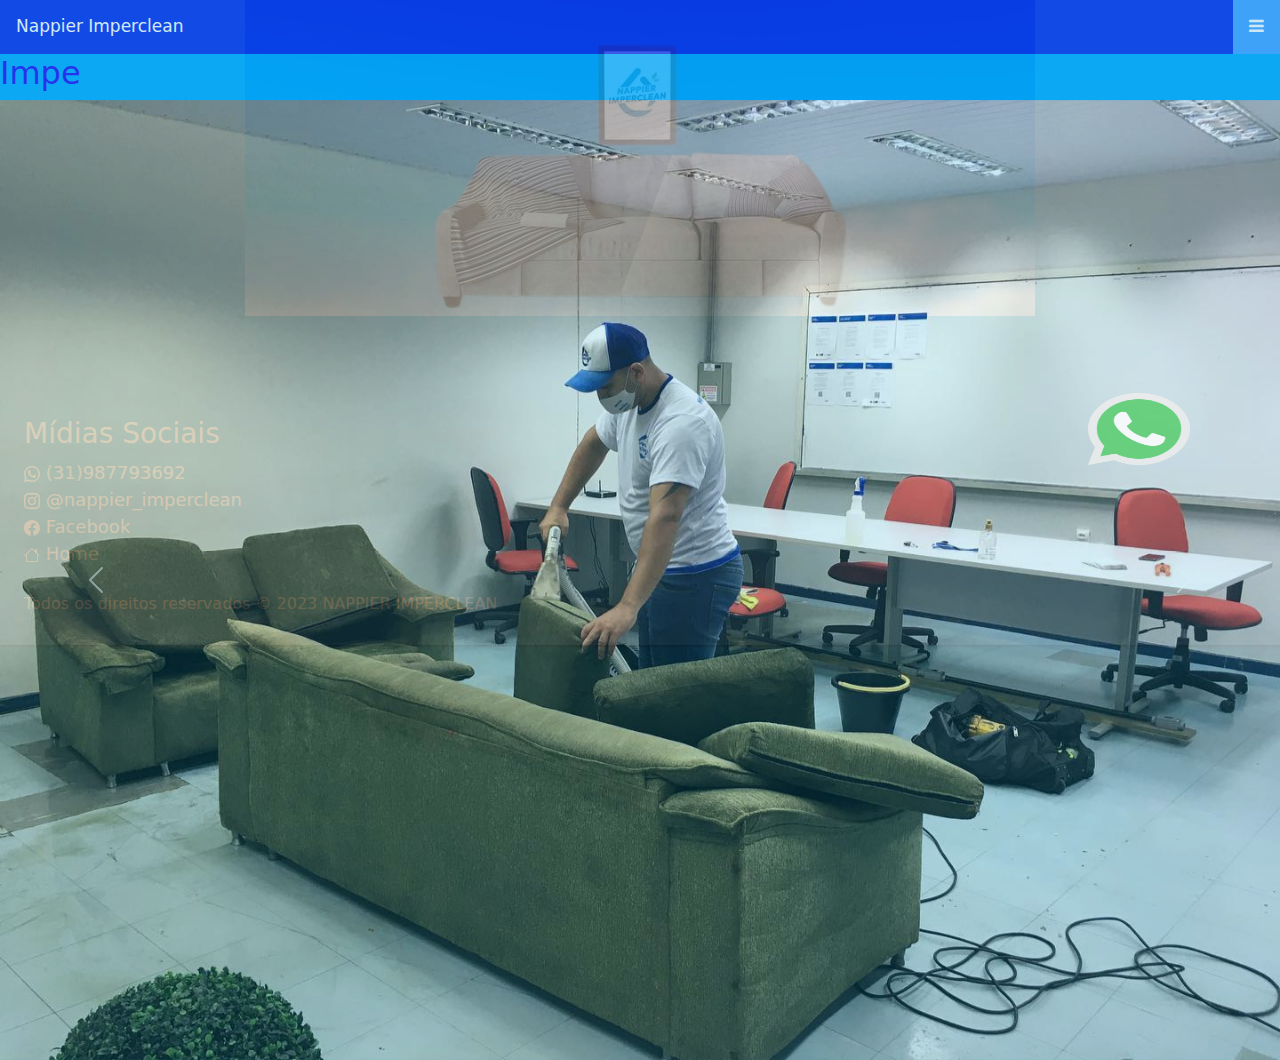
<file: galeria.html>
<!DOCTYPE html>
<html lang="pt-BR">
<head>
  <meta charset="UTF-8">
  <meta name="viewport" content="width=device-width, initial-scale=1.0">
  <link rel="stylesheet" type="text/css" href="style.css">
  <link href="https://cdn.jsdelivr.net/npm/bootstrap@5.2.3/dist/css/bootstrap.min.css" rel="stylesheet">
  <link href="http://sisterstudenthacks.epizy.com/css/sister_style.css" rel="stylesheet" title="style1"/>
  <script src="https://cdn.jsdelivr.net/npm/bootstrap@5.2.3/dist/js/bootstrap.bundle.min.js"></script>
  <title>NAPPIER IMPERCLEAN</title>
</head>
<body>
  <nav class="container-header">
    <!-- Load an icon library to show a  menu (bars) on small screens -->
    <link rel="stylesheet" href="https://cdnjs.cloudflare.com/ajax/libs/font-awesome/4.7.0/css/font-awesome.min.css">
    
    <!-- Top Navigation Menu -->
    <div class="topnav">
      <a href="index.html" class="active">Nappier Imperclean</a>
      <!-- Navigation links (hidden by default) -->
      <div id="myLinks">
        <a href="index.html">Home</a>
        <a href="servicos.html">Serviços</a>
        <a href="comentarios.html">Clientes</a>
        <a href="contato.html">Contato</a>
        <a href="localizacao.html">Onde estamos</a>
        <a href="galeria.html">Galeria de fotos</a>
      </div>
      <section>
        <h2 id="text">     </h2>
      </section>
     <div> 
      <section>
              <main>

                      <div id="carouselExampleControls" class="carousel slide" data-bs-ride="carousel">
                        <div class="carousel-inner">
                          <div class="carousel-item active">
                            <img src="Imagens/imagem15.jpg" class="d-block w-100" alt="...">
                          </div>
                      
                          <div class="carousel-item">
                            <img src="Imagens/imagem17.jpg" class="d-block w-100" alt="...">
                          </div>
                          <div class="carousel-item">
                            <img src="Imagens/imagem18.jpg" class="d-block w-100" alt="...">
                  
                          </div>
                        
                
                          <div class="carousel-item">
                            <img src="Imagens/imagem30.jpg" class="d-block w-100" alt="...">
                          </div>
                          <div class="carousel-item">
                            <img src="Imagens/imagem32.jpeg" class="d-block w-100" alt="...">
                          </div>
                    
                          <div class="carousel-item">
                            <img src="Imagens/imagem24.jpg" class="d-block w-100" alt="...">
                          </div>
                          <div class="carousel-item">
                            <img src="Imagens/imagem25.jpg" class="d-block w-100" alt="...">
                          </div>
                          <div class="carousel-item">
                            <img src="Imagens/Criativos/criativo1.jpg" class="d-block w-100" alt="...">
                          </div>
                          <div class="carousel-item">
                            <img src="Imagens/Criativos/criativo2.jpg" class="d-block w-100" alt="...">
                          </div>
                          <div class="carousel-item">
                            <img src="Imagens/Criativos/criativo3.jpg" class="d-block w-100" alt="...">
                          </div>
                          <div class="carousel-item">
                            <img src="Imagens/Criativos/criativo4.jpg" class="d-block w-100" alt="...">
                          </div>
                          <div class="carousel-item">
                            <img src="Imagens/Criativos/criativo5.jpeg" class="d-block w-100" alt="...">
                          </div>
                        </div>
                        <button class="carousel-control-prev" type="button" data-bs-target="#carouselExampleControls" data-bs-slide="prev">
                          <span class="carousel-control-prev-icon" aria-hidden="true"></span>
                          <span class="visually-hidden">Previous</span>
                        </button>
                        <button class="carousel-control-next" type="button" data-bs-target="#carouselExampleControls" data-bs-slide="next">
                          <span class="carousel-control-next-icon" aria-hidden="true"></span>
                          <span class="visually-hidden">Next</span>
                        </button>
                      </div>
                    
                      </tbody>

                    <!-- "menu" / "Bar icon" to toggle the navigation links -->
                    <a href="javascript:void(0);" class="icon" onclick="myFunction()">
                      <i class="fa fa-bars"></i>
                    </a>
           
                </nav>

                <tbody>  
                
                        <div id="whats-img"> <a href="https://api.whatsapp.com/send?phone=5531987793692&text=Ol%C3%A1.Eu%20gostaria%20de%20fazer%20um%20or%C3%A7amento!%20"> 
                            <img src="Imagens/Icones/whatsapp.png" class="whats-img">
                            </a> 
                        </div>
                

                        <div id="whats-img"> <a href="https://api.whatsapp.com/send?phone=5531987793692&text=Ol%C3%A1.Eu%20gostaria%20de%20fazer%20um%20or%C3%A7amento!%20"> 
                            <img src="Imagens/Icones/whatsapp.png" class="whats-img">
                            </a> 
                        </div>
                      </tbody>
            </main>
  </section>



<script>

$(document).ready(function(){
  // active thumbnail
  $("#thumbSlider .thumb").on("click", function(){
			$(this).addClass("active");
			$(this).siblings().removeClass("active");
		
		});
})

</script>
<script>

  /* Toggle between showing and hiding the navigation menu links when the user clicks on the hamburger menu / bar icon */
function myFunction() {
var x = document.getElementById("myLinks");
if (x.style.display === "block") {
 x.style.display = "none";
} else {
 x.style.display = "block";
}
}



 /* Toggle between showing and hiding the navigation menu links when the user clicks on the hamburger menu / bar icon */
function myFunction() {
var x = document.getElementById("myLinks");
if (x.style.display === "block") {
x.style.display = "none";
} else {
x.style.display = "block";
}
}

var content = 'Impermeabilização | Higienização a seco | Hidratação de couro | Limpeza de estofados      | ';
var text = document.getElementById('text');

var speed = 190; 
var cont = 0;

function typeWriter () {
 if(cont < content.length){
   text.textContent += content.charAt(cont);
   cont++;
   setTimeout(typeWriter, speed);
 }else{
   text.textContent = '';
   cont = 0;
   typeWriter();
 }
}

typeWriter();

</script>
<div>
  <footer class="section">
    <div>
      <h3>Mídias Sociais</h3>
      </div>
    <span>
    <nav>
      <div>
            <a class="nav-link" href="https://api.whatsapp.com/send?phone=5531987793692&text=Ol%C3%A1.Eu%20gostaria%20de%20fazer%20um%20or%C3%A7amento!%20"><svg xmlns="http://www.w3.org/2000/svg" width="16" height="16" fill="currentColor" class="bi bi-whatsapp" viewBox="0 0 16 16">
              <path d="M13.601 2.326A7.854 7.854 0 0 0 7.994 0C3.627 0 .068 3.558.064 7.926c0 1.399.366 2.76 1.057 3.965L0 16l4.204-1.102a7.933 7.933 0 0 0 3.79.965h.004c4.368 0 7.926-3.558 7.93-7.93A7.898 7.898 0 0 0 13.6 2.326zM7.994 14.521a6.573 6.573 0 0 1-3.356-.92l-.24-.144-2.494.654.666-2.433-.156-.251a6.56 6.56 0 0 1-1.007-3.505c0-3.626 2.957-6.584 6.591-6.584a6.56 6.56 0 0 1 4.66 1.931 6.557 6.557 0 0 1 1.928 4.66c-.004 3.639-2.961 6.592-6.592 6.592zm3.615-4.934c-.197-.099-1.17-.578-1.353-.646-.182-.065-.315-.099-.445.099-.133.197-.513.646-.627.775-.114.133-.232.148-.43.05-.197-.1-.836-.308-1.592-.985-.59-.525-.985-1.175-1.103-1.372-.114-.198-.011-.304.088-.403.087-.088.197-.232.296-.346.1-.114.133-.198.198-.33.065-.134.034-.248-.015-.347-.05-.099-.445-1.076-.612-1.47-.16-.389-.323-.335-.445-.34-.114-.007-.247-.007-.38-.007a.729.729 0 0 0-.529.247c-.182.198-.691.677-.691 1.654 0 .977.71 1.916.81 2.049.098.133 1.394 2.132 3.383 2.992.47.205.84.326 1.129.418.475.152.904.129 1.246.08.38-.058 1.171-.48 1.338-.943.164-.464.164-.86.114-.943-.049-.084-.182-.133-.38-.232z"/>
            </svg>&nbsp;(31)987793692</a> 
          
  
            <a class="nav-link" href="https://instagram.com/nappier_imperclean?igshid=YmMyMTA2M2Y="><svg xmlns="http://www.w3.org/2000/svg" width="16" height="16" fill="currentColor" class="bi bi-instagram" viewBox="0 0 16 16">
              <path d="M8 0C5.829 0 5.556.01 4.703.048 3.85.088 3.269.222 2.76.42a3.917 3.917 0 0 0-1.417.923A3.927 3.927 0 0 0 .42 2.76C.222 3.268.087 3.85.048 4.7.01 5.555 0 5.827 0 8.001c0 2.172.01 2.444.048 3.297.04.852.174 1.433.372 1.942.205.526.478.972.923 1.417.444.445.89.719 1.416.923.51.198 1.09.333 1.942.372C5.555 15.99 5.827 16 8 16s2.444-.01 3.298-.048c.851-.04 1.434-.174 1.943-.372a3.916 3.916 0 0 0 1.416-.923c.445-.445.718-.891.923-1.417.197-.509.332-1.09.372-1.942C15.99 10.445 16 10.173 16 8s-.01-2.445-.048-3.299c-.04-.851-.175-1.433-.372-1.941a3.926 3.926 0 0 0-.923-1.417A3.911 3.911 0 0 0 13.24.42c-.51-.198-1.092-.333-1.943-.372C10.443.01 10.172 0 7.998 0h.003zm-.717 1.442h.718c2.136 0 2.389.007 3.232.046.78.035 1.204.166 1.486.275.373.145.64.319.92.599.28.28.453.546.598.92.11.281.24.705.275 1.485.039.843.047 1.096.047 3.231s-.008 2.389-.047 3.232c-.035.78-.166 1.203-.275 1.485a2.47 2.47 0 0 1-.599.919c-.28.28-.546.453-.92.598-.28.11-.704.24-1.485.276-.843.038-1.096.047-3.232.047s-2.39-.009-3.233-.047c-.78-.036-1.203-.166-1.485-.276a2.478 2.478 0 0 1-.92-.598 2.48 2.48 0 0 1-.6-.92c-.109-.281-.24-.705-.275-1.485-.038-.843-.046-1.096-.046-3.233 0-2.136.008-2.388.046-3.231.036-.78.166-1.204.276-1.486.145-.373.319-.64.599-.92.28-.28.546-.453.92-.598.282-.11.705-.24 1.485-.276.738-.034 1.024-.044 2.515-.045v.002zm4.988 1.328a.96.96 0 1 0 0 1.92.96.96 0 0 0 0-1.92zm-4.27 1.122a4.109 4.109 0 1 0 0 8.217 4.109 4.109 0 0 0 0-8.217zm0 1.441a2.667 2.667 0 1 1 0 5.334 2.667 2.667 0 0 1 0-5.334z"/>
            </svg>&nbsp;@nappier_imperclean</a>
          
          
            
              <a class="nav-link" href="https://www.facebook.com/NappierImperclean10/"><svg xmlns="http://www.w3.org/2000/svg" width="16" height="16" fill="currentColor" class="bi bi-facebook" viewBox="0 0 16 16">
              <path d="M16 8.049c0-4.446-3.582-8.05-8-8.05C3.58 0-.002 3.603-.002 8.05c0 4.017 2.926 7.347 6.75 7.951v-5.625h-2.03V8.05H6.75V6.275c0-2.017 1.195-3.131 3.022-3.131.876 0 1.791.157 1.791.157v1.98h-1.009c-.993 0-1.303.621-1.303 1.258v1.51h2.218l-.354 2.326H9.25V16c3.824-.604 6.75-3.934 6.75-7.951z"/>
            </svg>&nbsp;Facebook</a> 
          
          
            <a class="nav-link active" href="index.html"><svg xmlns="http://www.w3.org/2000/svg" width="16" height="16" fill="currentColor" class="bi bi-house" viewBox="0 0 16 16">
              <path d="M8.707 1.5a1 1 0 0 0-1.414 0L.646 8.146a.5.5 0 0 0 .708.708L2 8.207V13.5A1.5 1.5 0 0 0 3.5 15h9a1.5 1.5 0 0 0 1.5-1.5V8.207l.646.647a.5.5 0 0 0 .708-.708L13 5.793V2.5a.5.5 0 0 0-.5-.5h-1a.5.5 0 0 0-.5.5v1.293L8.707 1.5ZM13 7.207V13.5a.5.5 0 0 1-.5.5h-9a.5.5 0 0 1-.5-.5V7.207l5-5 5 5Z"/>
            </svg>&nbsp;Home</a> <br>
       </div>

       <tfoot class="copy">
        <h6>Todos os direitos reservados &copy; 2023 NAPPIER IMPERCLEAN</h6>
           </tfoot>
      </footer>
  

</div>
</body>
</html>
</file>
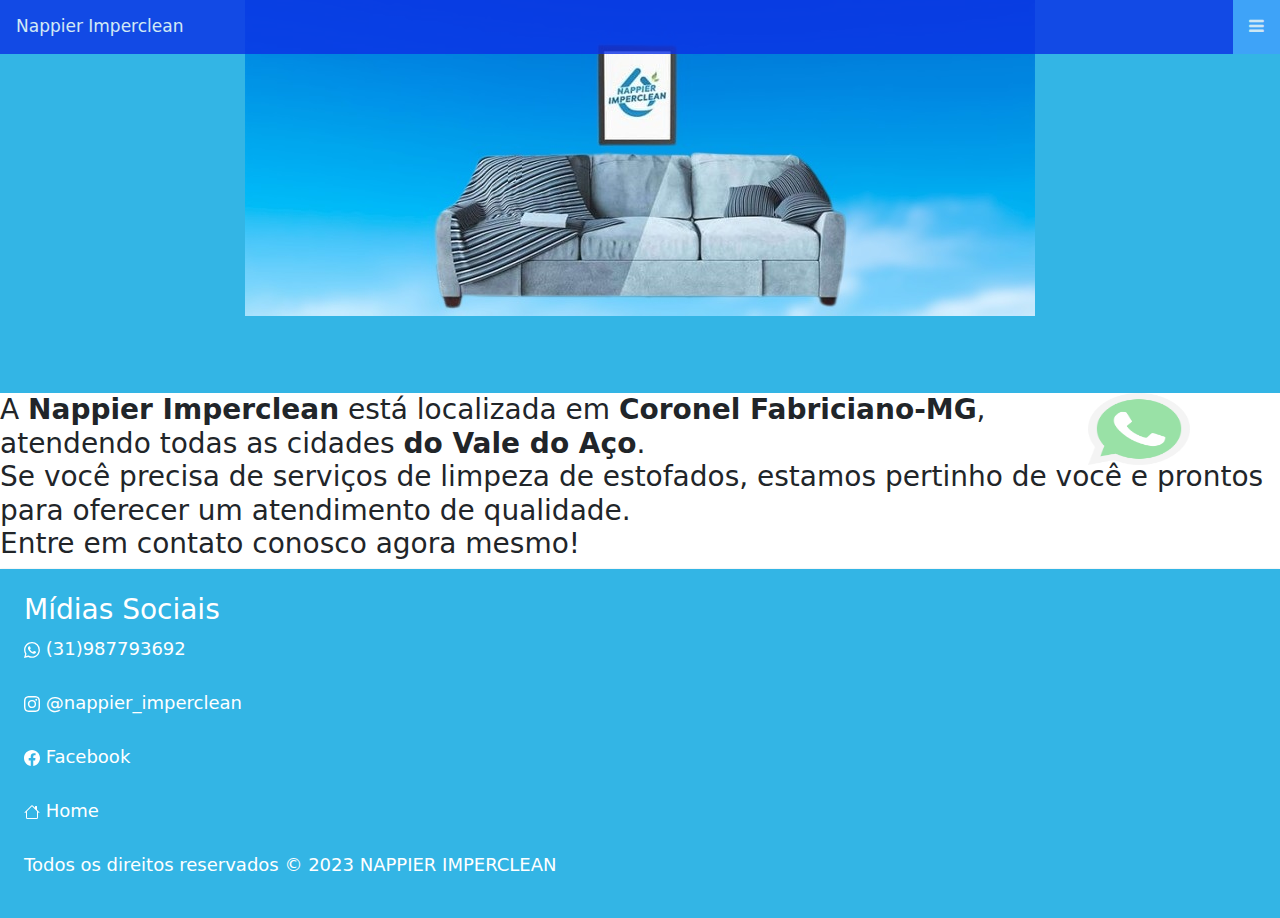
<file: localizacao.html>
<!DOCTYPE html>
<html lang="pt-BR">
<head>
  <meta charset="UTF-8">
  <meta name="viewport" content="width=device-width, initial-scale=1.0">
  <link rel="stylesheet" type="text/css" href="style.css">
  <link href="https://cdn.jsdelivr.net/npm/bootstrap@5.2.3/dist/css/bootstrap.min.css" rel="stylesheet">
  <link href="http://sisterstudenthacks.epizy.com/css/sister_style.css" rel="stylesheet" title="style1"/>
  <script src="https://cdn.jsdelivr.net/npm/bootstrap@5.2.3/dist/js/bootstrap.bundle.min.js"></script>
  <title>NAPPIER IMPERCLEAN</title>
</head>
<body>
  <nav class="container-header">
    <!-- Load an icon library to show a  menu (bars) on small screens -->
    <link rel="stylesheet" href="https://cdnjs.cloudflare.com/ajax/libs/font-awesome/4.7.0/css/font-awesome.min.css">
    
    <!-- Top Navigation Menu -->
    <div class="topnav">
      <a href="index.html" class="active">Nappier Imperclean</a>
      <!-- Navigation links (hidden by default) -->
      <div id="myLinks">
        <a href="index.html">Home</a>
        <a href="servicos.html">Serviços</a>
        <a href="comentarios.html">Clientes</a>
        <a href="contato.html">Contato</a>
        <a href="localizacao.html">Onde estamos</a>
        <a href="galeria.html">Galeria de fotos</a>
      </div>
      <!-- "menu" / "Bar icon" to toggle the navigation links -->
      <a href="javascript:void(0);" class="icon" onclick="myFunction()">
        <i class="fa fa-bars"></i>
      </a>
    </div>
  </nav>

  <tbody>  
  <main>
   <div id="whats-img"> <a href="https://api.whatsapp.com/send?phone=5531987793692&text=Ol%C3%A1.Eu%20gostaria%20de%20fazer%20um%20or%C3%A7amento!%20"> 
      <img src="Imagens/Icones/whatsapp.png" class="whats-img">
    </a> </div>
  <secion>
<h3>
    A <strong>Nappier Imperclean</strong> está localizada em <strong>Coronel Fabriciano-MG</strong>, <br>
    atendendo todas as cidades <strong>do Vale do Aço</strong>.<br>
     Se você precisa de serviços de limpeza de estofados, estamos pertinho de você 
     e prontos para oferecer um atendimento de qualidade.<br>
     Entre em contato conosco agora mesmo!<br>
</h3>



  </secion>
  


  <footer class="section">
    <div>
      <h3>Mídias Sociais</h3>
      </div>
     
    <span>
    <nav>
      
      
      <div>
        
            <a class="nav-link" href="https://api.whatsapp.com/send?phone=5531987793692&text=Ol%C3%A1.Eu%20gostaria%20de%20fazer%20um%20or%C3%A7amento!%20"><svg xmlns="http://www.w3.org/2000/svg" width="16" height="16" fill="currentColor" class="bi bi-whatsapp" viewBox="0 0 16 16">
              <path d="M13.601 2.326A7.854 7.854 0 0 0 7.994 0C3.627 0 .068 3.558.064 7.926c0 1.399.366 2.76 1.057 3.965L0 16l4.204-1.102a7.933 7.933 0 0 0 3.79.965h.004c4.368 0 7.926-3.558 7.93-7.93A7.898 7.898 0 0 0 13.6 2.326zM7.994 14.521a6.573 6.573 0 0 1-3.356-.92l-.24-.144-2.494.654.666-2.433-.156-.251a6.56 6.56 0 0 1-1.007-3.505c0-3.626 2.957-6.584 6.591-6.584a6.56 6.56 0 0 1 4.66 1.931 6.557 6.557 0 0 1 1.928 4.66c-.004 3.639-2.961 6.592-6.592 6.592zm3.615-4.934c-.197-.099-1.17-.578-1.353-.646-.182-.065-.315-.099-.445.099-.133.197-.513.646-.627.775-.114.133-.232.148-.43.05-.197-.1-.836-.308-1.592-.985-.59-.525-.985-1.175-1.103-1.372-.114-.198-.011-.304.088-.403.087-.088.197-.232.296-.346.1-.114.133-.198.198-.33.065-.134.034-.248-.015-.347-.05-.099-.445-1.076-.612-1.47-.16-.389-.323-.335-.445-.34-.114-.007-.247-.007-.38-.007a.729.729 0 0 0-.529.247c-.182.198-.691.677-.691 1.654 0 .977.71 1.916.81 2.049.098.133 1.394 2.132 3.383 2.992.47.205.84.326 1.129.418.475.152.904.129 1.246.08.38-.058 1.171-.48 1.338-.943.164-.464.164-.86.114-.943-.049-.084-.182-.133-.38-.232z"/>
            </svg>&nbsp;(31)987793692</a> <br>
          
          
            <a class="nav-link" href="https://instagram.com/nappier_imperclean?igshid=YmMyMTA2M2Y="><svg xmlns="http://www.w3.org/2000/svg" width="16" height="16" fill="currentColor" class="bi bi-instagram" viewBox="0 0 16 16">
              <path d="M8 0C5.829 0 5.556.01 4.703.048 3.85.088 3.269.222 2.76.42a3.917 3.917 0 0 0-1.417.923A3.927 3.927 0 0 0 .42 2.76C.222 3.268.087 3.85.048 4.7.01 5.555 0 5.827 0 8.001c0 2.172.01 2.444.048 3.297.04.852.174 1.433.372 1.942.205.526.478.972.923 1.417.444.445.89.719 1.416.923.51.198 1.09.333 1.942.372C5.555 15.99 5.827 16 8 16s2.444-.01 3.298-.048c.851-.04 1.434-.174 1.943-.372a3.916 3.916 0 0 0 1.416-.923c.445-.445.718-.891.923-1.417.197-.509.332-1.09.372-1.942C15.99 10.445 16 10.173 16 8s-.01-2.445-.048-3.299c-.04-.851-.175-1.433-.372-1.941a3.926 3.926 0 0 0-.923-1.417A3.911 3.911 0 0 0 13.24.42c-.51-.198-1.092-.333-1.943-.372C10.443.01 10.172 0 7.998 0h.003zm-.717 1.442h.718c2.136 0 2.389.007 3.232.046.78.035 1.204.166 1.486.275.373.145.64.319.92.599.28.28.453.546.598.92.11.281.24.705.275 1.485.039.843.047 1.096.047 3.231s-.008 2.389-.047 3.232c-.035.78-.166 1.203-.275 1.485a2.47 2.47 0 0 1-.599.919c-.28.28-.546.453-.92.598-.28.11-.704.24-1.485.276-.843.038-1.096.047-3.232.047s-2.39-.009-3.233-.047c-.78-.036-1.203-.166-1.485-.276a2.478 2.478 0 0 1-.92-.598 2.48 2.48 0 0 1-.6-.92c-.109-.281-.24-.705-.275-1.485-.038-.843-.046-1.096-.046-3.233 0-2.136.008-2.388.046-3.231.036-.78.166-1.204.276-1.486.145-.373.319-.64.599-.92.28-.28.546-.453.92-.598.282-.11.705-.24 1.485-.276.738-.034 1.024-.044 2.515-.045v.002zm4.988 1.328a.96.96 0 1 0 0 1.92.96.96 0 0 0 0-1.92zm-4.27 1.122a4.109 4.109 0 1 0 0 8.217 4.109 4.109 0 0 0 0-8.217zm0 1.441a2.667 2.667 0 1 1 0 5.334 2.667 2.667 0 0 1 0-5.334z"/>
            </svg>&nbsp;@nappier_imperclean</a> <br>
          
          
            
              <a class="nav-link" href="https://www.facebook.com/NappierImperclean10/"><svg xmlns="http://www.w3.org/2000/svg" width="16" height="16" fill="currentColor" class="bi bi-facebook" viewBox="0 0 16 16">
              <path d="M16 8.049c0-4.446-3.582-8.05-8-8.05C3.58 0-.002 3.603-.002 8.05c0 4.017 2.926 7.347 6.75 7.951v-5.625h-2.03V8.05H6.75V6.275c0-2.017 1.195-3.131 3.022-3.131.876 0 1.791.157 1.791.157v1.98h-1.009c-.993 0-1.303.621-1.303 1.258v1.51h2.218l-.354 2.326H9.25V16c3.824-.604 6.75-3.934 6.75-7.951z"/>
            </svg>&nbsp;Facebook</a> <br>
          
          
            <a class="nav-link active" href="index.html"><svg xmlns="http://www.w3.org/2000/svg" width="16" height="16" fill="currentColor" class="bi bi-house" viewBox="0 0 16 16">
              <path d="M8.707 1.5a1 1 0 0 0-1.414 0L.646 8.146a.5.5 0 0 0 .708.708L2 8.207V13.5A1.5 1.5 0 0 0 3.5 15h9a1.5 1.5 0 0 0 1.5-1.5V8.207l.646.647a.5.5 0 0 0 .708-.708L13 5.793V2.5a.5.5 0 0 0-.5-.5h-1a.5.5 0 0 0-.5.5v1.293L8.707 1.5ZM13 7.207V13.5a.5.5 0 0 1-.5.5h-9a.5.5 0 0 1-.5-.5V7.207l5-5 5 5Z"/>
            </svg>&nbsp;Home</a> <br>
       </div>
       <tfoot class="copy">
    <p>Todos os direitos reservados &copy; 2023 NAPPIER IMPERCLEAN</p>
       </tfoot>
  </footer>
  

</div>
<script>

  /* Toggle between showing and hiding the navigation menu links when the user clicks on the hamburger menu / bar icon */
function myFunction() {
var x = document.getElementById("myLinks");
if (x.style.display === "block") {
 x.style.display = "none";
} else {
 x.style.display = "block";
}
}


 </script>
</body>
</html>
</file>
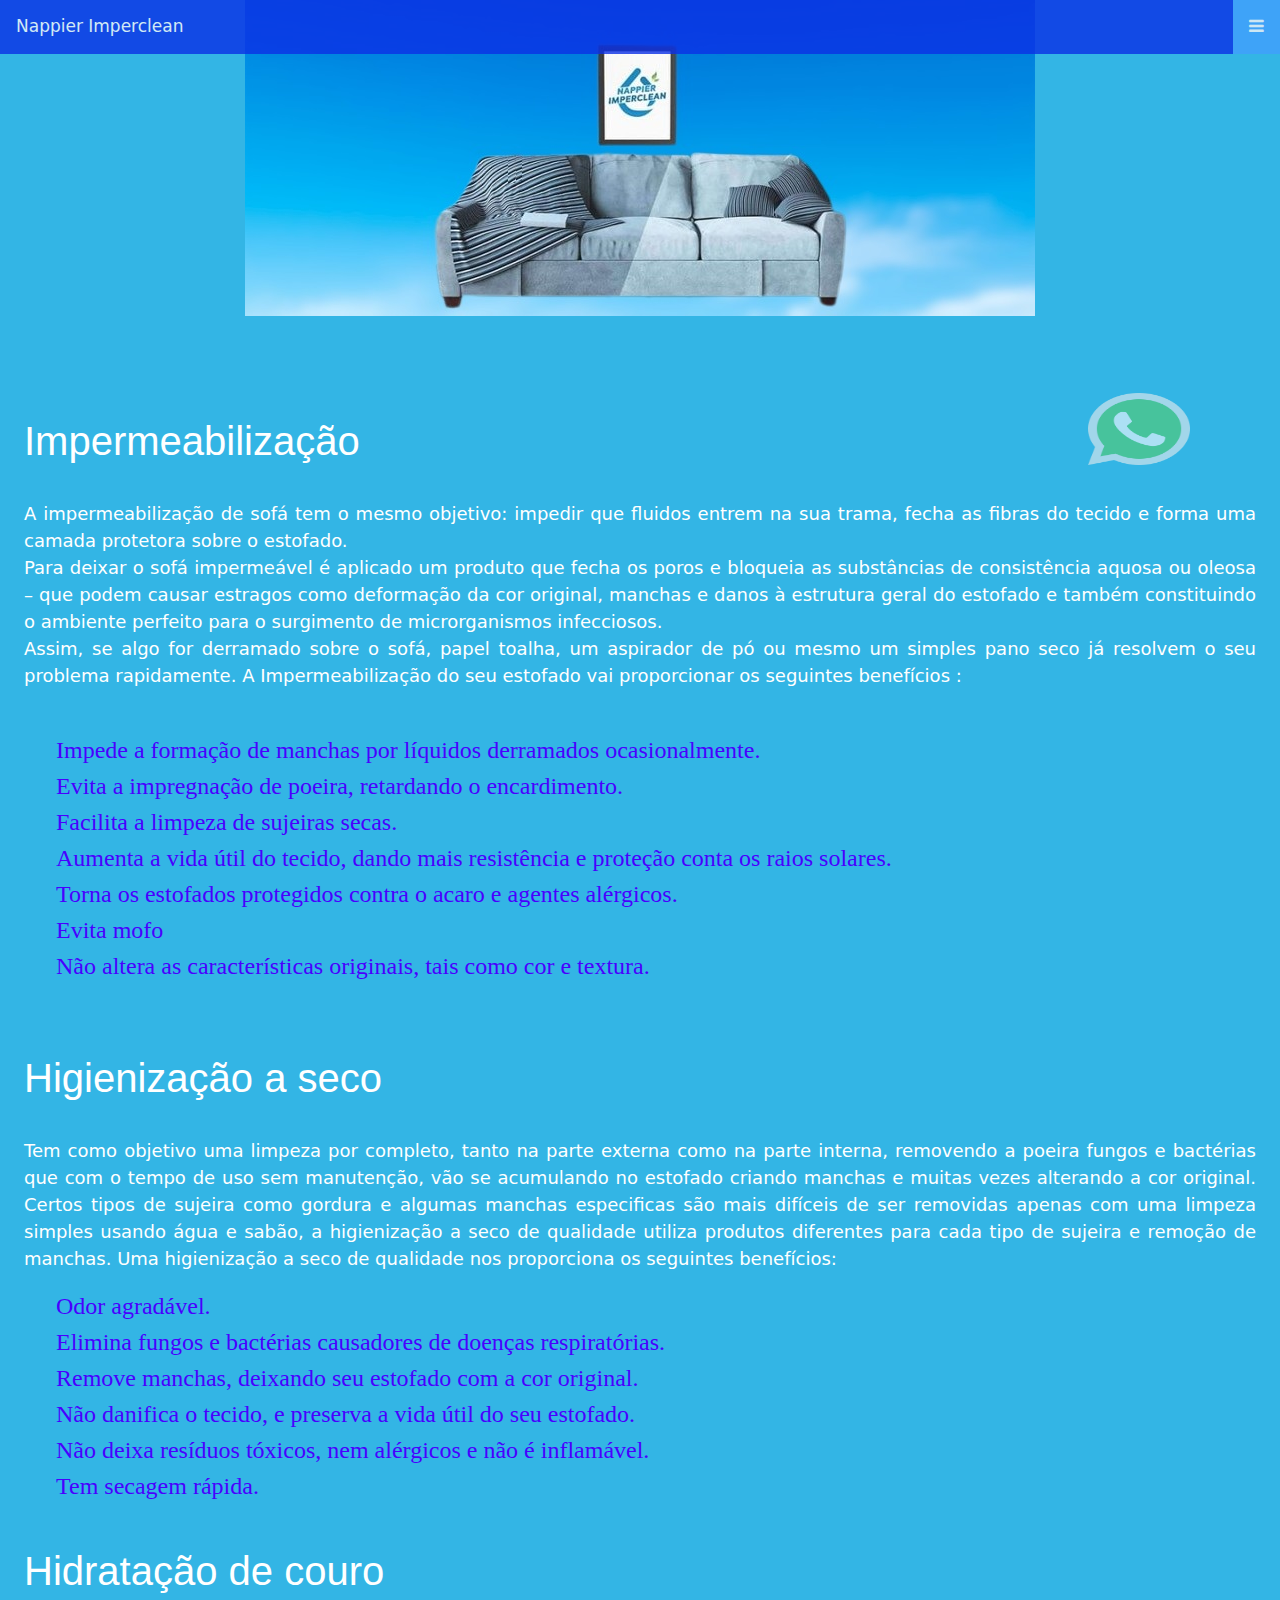
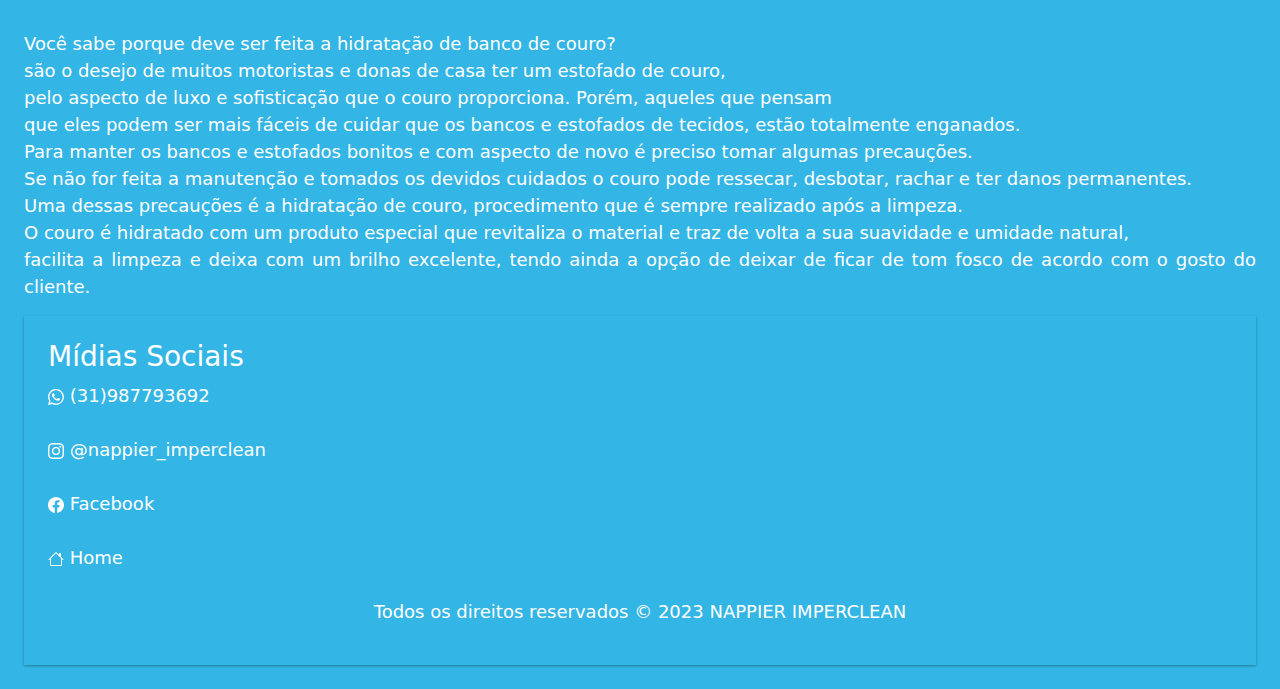
<file: servicos.html>
<!DOCTYPE html>
<html lang="pt-BR">
<head>
  <meta charset="UTF-8">
  <meta name="viewport" content="width=device-width, initial-scale=1.0">
  <link rel="stylesheet" type="text/css" href="style.css">
  <link href="https://cdn.jsdelivr.net/npm/bootstrap@5.2.3/dist/css/bootstrap.min.css" rel="stylesheet">
  <link href="http://sisterstudenthacks.epizy.com/css/sister_style.css" rel="stylesheet" title="style1"/>
  <script src="https://cdn.jsdelivr.net/npm/bootstrap@5.2.3/dist/js/bootstrap.bundle.min.js"></script>
  <title>NAPPIER IMPERCLEAN</title>
</head>
<body>
  <nav class="container-header">
    <!-- Load an icon library to show a  menu (bars) on small screens -->
    <link rel="stylesheet" href="https://cdnjs.cloudflare.com/ajax/libs/font-awesome/4.7.0/css/font-awesome.min.css">
    
    <!-- Top Navigation Menu -->
    <div class="topnav">
      <a href="index.html" class="active">Nappier Imperclean</a>
      <!-- Navigation links (hidden by default) -->
      <div id="myLinks">
        <a href="index.html">Home</a>
        <a href="servicos.html">Serviços</a>
        <a href="comentarios.html">Clientes</a>
        <a href="contato.html">Contato</a>
        <a href="localizacao.html">Onde estamos</a>
        <a href="galeria.html">Galeria de fotos</a>
      </div>


      <!-- "menu" / "Bar icon" to toggle the navigation links -->
      <a href="javascript:void(0);" class="icon" onclick="myFunction()">
        <i class="fa fa-bars"></i>
      </a>
    </div>
  </nav>

   

  <main>
   <div id="whats-img"> <a href="https://api.whatsapp.com/send?phone=5531987793692&text=Ol%C3%A1.Eu%20gostaria%20de%20fazer%20um%20or%C3%A7amento!%20"> 
      <img src="Imagens/Icones/whatsapp.png" class="whats-img">
    </a> </div>
  </main>
   
<section>

<div class="section">

<div>
          <h1>Impermeabilização</h1>
                <br>
            
                <p>
                  A impermeabilização de sofá tem o mesmo objetivo: impedir que fluidos entrem na sua trama, fecha as fibras do tecido e forma uma camada protetora sobre o estofado.<br>

                  Para deixar o sofá impermeável é aplicado um produto que fecha os poros e bloqueia as substâncias de consistência aquosa ou oleosa – que podem causar estragos como deformação da cor original, manchas e danos à estrutura geral do estofado e também constituindo o ambiente perfeito para o surgimento de microrganismos infecciosos.<br>
                  
                  Assim, se algo for derramado sobre o sofá, papel toalha, um aspirador de pó ou mesmo um simples pano seco já resolvem o seu problema rapidamente.
              
                A Impermeabilização do seu estofado vai proporcionar os seguintes benefícios :<br>         
                        
              </p><br>
      
                <ul>

              <li>Impede a formação de manchas por líquidos derramados ocasionalmente.</li>
              <li>Evita a impregnação de poeira, retardando o encardimento.</li>
              <li>Facilita a limpeza de sujeiras secas.</li>
              <li>Aumenta a vida útil do tecido, dando mais resistência e proteção conta os raios solares.</li>
              <li>Torna os estofados protegidos contra o acaro e agentes alérgicos.</li>
              <li>Evita mofo</li>
              <li>Não altera as características originais, tais como cor e textura.</li>
              
                    </ul>
                    <br><br>

                    

          <h1> Higienização a seco</h1>
          <br>
          <p>
                      Tem como objetivo uma limpeza por completo, tanto na parte externa como na parte interna, removendo a poeira fungos e bactérias que com o tempo de uso sem manutenção, vão se acumulando no estofado criando manchas e muitas vezes alterando a cor original.
                      Certos tipos de sujeira como gordura e algumas manchas especificas são mais difíceis de ser removidas apenas com uma limpeza simples usando água e sabão, a higienização a seco de qualidade utiliza produtos diferentes para cada tipo de sujeira e remoção de manchas.
                      Uma higienização a seco de qualidade nos proporciona os seguintes benefícios:</p>
            <ul>
                  <li>Odor agradável.</li>
                  <li>Elimina fungos e bactérias causadores de doenças respiratórias.</li>
                  <li>Remove manchas, deixando seu estofado com a cor original.</li>
                  <li> Não danifica o tecido, e preserva a vida útil do seu estofado.</li>
                  <li>Não deixa resíduos tóxicos, nem alérgicos e não é inflamável.</li>
          <li> Tem secagem rápida.</li>
            </ul>
            <br>

          <h1>Hidratação de couro</h1>
          <br>

                    <p>
                      Você sabe porque deve ser feita a hidratação de banco de couro?<br>
                      são o desejo de muitos motoristas e donas de casa ter um estofado de couro, <br>
                      pelo aspecto de luxo e sofisticação que o couro proporciona. Porém, aqueles que pensam <br>
                      que eles podem ser mais fáceis de cuidar que os bancos e estofados de tecidos, estão totalmente enganados.<br>
                      Para manter os bancos e estofados bonitos e com aspecto de novo é preciso tomar algumas precauções.<br>
                      Se não for feita a manutenção e tomados os devidos cuidados o couro pode ressecar, desbotar, rachar e ter danos permanentes.<br>
                      Uma dessas precauções é a hidratação de couro, procedimento que é sempre realizado após a limpeza. <br>
                      O couro é hidratado com um produto especial que revitaliza o material e traz de volta a sua suavidade e umidade natural, <br>
                      facilita a limpeza e deixa com um brilho excelente, tendo ainda a opção de deixar de ficar de tom fosco de acordo com o gosto do cliente.<br>
                    </p>


          </div>

            <footer class="section">
              <div>
                <h3>Mídias Sociais</h3>
                </div>
              
              <span>
              <nav>
                
                
                <div>
                  
                      <a class="nav-link" href="https://api.whatsapp.com/send?phone=5531987793692&text=Ol%C3%A1.Eu%20gostaria%20de%20fazer%20um%20or%C3%A7amento!%20"><svg xmlns="http://www.w3.org/2000/svg" width="16" height="16" fill="currentColor" class="bi bi-whatsapp" viewBox="0 0 16 16">
                        <path d="M13.601 2.326A7.854 7.854 0 0 0 7.994 0C3.627 0 .068 3.558.064 7.926c0 1.399.366 2.76 1.057 3.965L0 16l4.204-1.102a7.933 7.933 0 0 0 3.79.965h.004c4.368 0 7.926-3.558 7.93-7.93A7.898 7.898 0 0 0 13.6 2.326zM7.994 14.521a6.573 6.573 0 0 1-3.356-.92l-.24-.144-2.494.654.666-2.433-.156-.251a6.56 6.56 0 0 1-1.007-3.505c0-3.626 2.957-6.584 6.591-6.584a6.56 6.56 0 0 1 4.66 1.931 6.557 6.557 0 0 1 1.928 4.66c-.004 3.639-2.961 6.592-6.592 6.592zm3.615-4.934c-.197-.099-1.17-.578-1.353-.646-.182-.065-.315-.099-.445.099-.133.197-.513.646-.627.775-.114.133-.232.148-.43.05-.197-.1-.836-.308-1.592-.985-.59-.525-.985-1.175-1.103-1.372-.114-.198-.011-.304.088-.403.087-.088.197-.232.296-.346.1-.114.133-.198.198-.33.065-.134.034-.248-.015-.347-.05-.099-.445-1.076-.612-1.47-.16-.389-.323-.335-.445-.34-.114-.007-.247-.007-.38-.007a.729.729 0 0 0-.529.247c-.182.198-.691.677-.691 1.654 0 .977.71 1.916.81 2.049.098.133 1.394 2.132 3.383 2.992.47.205.84.326 1.129.418.475.152.904.129 1.246.08.38-.058 1.171-.48 1.338-.943.164-.464.164-.86.114-.943-.049-.084-.182-.133-.38-.232z"/>
                      </svg>&nbsp;(31)987793692</a> <br>
                    
                    
                      <a class="nav-link" href="https://instagram.com/nappier_imperclean?igshid=YmMyMTA2M2Y="><svg xmlns="http://www.w3.org/2000/svg" width="16" height="16" fill="currentColor" class="bi bi-instagram" viewBox="0 0 16 16">
                        <path d="M8 0C5.829 0 5.556.01 4.703.048 3.85.088 3.269.222 2.76.42a3.917 3.917 0 0 0-1.417.923A3.927 3.927 0 0 0 .42 2.76C.222 3.268.087 3.85.048 4.7.01 5.555 0 5.827 0 8.001c0 2.172.01 2.444.048 3.297.04.852.174 1.433.372 1.942.205.526.478.972.923 1.417.444.445.89.719 1.416.923.51.198 1.09.333 1.942.372C5.555 15.99 5.827 16 8 16s2.444-.01 3.298-.048c.851-.04 1.434-.174 1.943-.372a3.916 3.916 0 0 0 1.416-.923c.445-.445.718-.891.923-1.417.197-.509.332-1.09.372-1.942C15.99 10.445 16 10.173 16 8s-.01-2.445-.048-3.299c-.04-.851-.175-1.433-.372-1.941a3.926 3.926 0 0 0-.923-1.417A3.911 3.911 0 0 0 13.24.42c-.51-.198-1.092-.333-1.943-.372C10.443.01 10.172 0 7.998 0h.003zm-.717 1.442h.718c2.136 0 2.389.007 3.232.046.78.035 1.204.166 1.486.275.373.145.64.319.92.599.28.28.453.546.598.92.11.281.24.705.275 1.485.039.843.047 1.096.047 3.231s-.008 2.389-.047 3.232c-.035.78-.166 1.203-.275 1.485a2.47 2.47 0 0 1-.599.919c-.28.28-.546.453-.92.598-.28.11-.704.24-1.485.276-.843.038-1.096.047-3.232.047s-2.39-.009-3.233-.047c-.78-.036-1.203-.166-1.485-.276a2.478 2.478 0 0 1-.92-.598 2.48 2.48 0 0 1-.6-.92c-.109-.281-.24-.705-.275-1.485-.038-.843-.046-1.096-.046-3.233 0-2.136.008-2.388.046-3.231.036-.78.166-1.204.276-1.486.145-.373.319-.64.599-.92.28-.28.546-.453.92-.598.282-.11.705-.24 1.485-.276.738-.034 1.024-.044 2.515-.045v.002zm4.988 1.328a.96.96 0 1 0 0 1.92.96.96 0 0 0 0-1.92zm-4.27 1.122a4.109 4.109 0 1 0 0 8.217 4.109 4.109 0 0 0 0-8.217zm0 1.441a2.667 2.667 0 1 1 0 5.334 2.667 2.667 0 0 1 0-5.334z"/>
                      </svg>&nbsp;@nappier_imperclean</a> <br>
                    
                    
                      
                        <a class="nav-link" href="https://www.facebook.com/NappierImperclean10/"><svg xmlns="http://www.w3.org/2000/svg" width="16" height="16" fill="currentColor" class="bi bi-facebook" viewBox="0 0 16 16">
                        <path d="M16 8.049c0-4.446-3.582-8.05-8-8.05C3.58 0-.002 3.603-.002 8.05c0 4.017 2.926 7.347 6.75 7.951v-5.625h-2.03V8.05H6.75V6.275c0-2.017 1.195-3.131 3.022-3.131.876 0 1.791.157 1.791.157v1.98h-1.009c-.993 0-1.303.621-1.303 1.258v1.51h2.218l-.354 2.326H9.25V16c3.824-.604 6.75-3.934 6.75-7.951z"/>
                      </svg>&nbsp;Facebook</a> <br>
                    
                    
                      <a class="nav-link active" href="index.html"><svg xmlns="http://www.w3.org/2000/svg" width="16" height="16" fill="currentColor" class="bi bi-house" viewBox="0 0 16 16">
                        <path d="M8.707 1.5a1 1 0 0 0-1.414 0L.646 8.146a.5.5 0 0 0 .708.708L2 8.207V13.5A1.5 1.5 0 0 0 3.5 15h9a1.5 1.5 0 0 0 1.5-1.5V8.207l.646.647a.5.5 0 0 0 .708-.708L13 5.793V2.5a.5.5 0 0 0-.5-.5h-1a.5.5 0 0 0-.5.5v1.293L8.707 1.5ZM13 7.207V13.5a.5.5 0 0 1-.5.5h-9a.5.5 0 0 1-.5-.5V7.207l5-5 5 5Z"/>
                      </svg>&nbsp;Home</a> <br>
                </div>
                <div class="copy">
                <tfoot>
              <p>Todos os direitos reservados &copy; 2023 NAPPIER IMPERCLEAN</p>
                </tfoot>
                </div>
            </footer>
  

</div>
<script>

  /* Toggle between showing and hiding the navigation menu links when the user clicks on the hamburger menu / bar icon */
function myFunction() {
var x = document.getElementById("myLinks");
if (x.style.display === "block") {
 x.style.display = "none";
} else {
 x.style.display = "block";
}
}


  /* Toggle between showing and hiding the navigation menu links when the user clicks on the hamburger menu / bar icon */
function myFunction() {
var x = document.getElementById("myLinks");
if (x.style.display === "block") {
 x.style.display = "none";
} else {
 x.style.display = "block";
}
}

var content = 'Impermeabilização | Higienização a seco | Hidratação de couro | Limpeza de estofados      | ';
var text = document.getElementById('text');

var speed = 190; 
var cont = 0;

function typeWriter () {
  if(cont < content.length){
    text.textContent += content.charAt(cont);
    cont++;
    setTimeout(typeWriter, speed);
  }else{
    text.textContent = '';
    cont = 0;
    typeWriter();
  }
}
</script>
</body>
</html>
</file>
<file: style.css>
html {
  font-family: "Lucida Sans", sans-serif;
  background-color: hsl(195, 100%, 40%);
  max-width: 100%;

  margin: unset;
}

body
{  align-items: center;
    box-sizing: border-box;
    background-color: hsl(195, 100%, 40%);

    width:100%;
    max-width: 1450px;
    
  }
  
  p{ padding: auto;


  }
/* Style the navigation menu */

.topnav {
  overflow: hidden;
  background-color: #04a6f7;
  opacity: 80%;
  position: relative;
}

/* Hide the links inside the navigation menu (except for logo/home) */
.topnav #myLinks {
  display: none;
}

/* Style navigation menu links */

.topnav a {
  color: rgb(244, 244, 247);
  padding: 14px 16px;
  text-decoration: none;
  font-size: 17px;
  display: block;
  margin: 0%;
}

/* Style the hamburger menu */

.topnav a.icon {
  background: rgb(65, 159, 253);
  display: block;
  position: absolute;
  right: 0;
  top: 0;
}

/* Add a grey background color on mouse-over */

.topnav a:hover {
  background-color: #0b30e6;
  color: rgb(248, 248, 249);
}

/* Style the active link (or home/logo) */

.active {
  background-color: #0024a6;
  color: rgb(244, 248, 249);
}
  h2{

    color: #000000;
  }
  
li { font-size:24px;
     font-family: Georgia, 'Times New Roman', Times, serif;
    color: #4800ff;
    text-shadow: #00f7e3;
    text-decoration: solid;
    max-width: 100%;
    list-style-type: none;
    
}
.lista{ align-items: center;
  text-align: center;
}


  .row::after {
    content: "";
    clear: both;
    display: table;
  }
  
  [class*="col-"] {
    float: left;
    padding: 15px;
  }
  .container-header {
    margin:0 auto;
    position: relative;
    align-items: center;
    background-color:#33b5e5;
    background-image: url('Imagens/banner.jpg') ;
    background-repeat: no-repeat;
    background-position-x: center;
    background-attachment:unset;
    image-rendering: auto;
    height: 393px;
    padding: 0;
    image-orientation: flip;
    color:rgb(34, 19, 240);
    margin-top: 0;
    max-width: 100%;
    list-style-type: none;
    

  }
  
  .menu ul {
   
    padding: 0;
    width:100%;
    max-width: 980px;

  }
  
  .menu li {
    padding: 8px;
    margin-bottom: 7px;
    background-color: #33b5e5;
    color: #ffffff;
    box-shadow: 0 1px 3px rgba(0,0,0,0.12), 0 1px 2px rgba(0,0,0,0.24);
    width:100%;
    max-width: 980px;
  }

  .btn-group{
 display: inline-block;
 padding-top:  160px;
padding-left: 0;


  }


  .btn btn-primary{
    list-style-type: none



  }
  
  .menu li:hover {
    color:azure;
    text-decoration: none;
    background-color: #0099cc;
    width:100%;
    max-width: 980px;
  }

  .container-logo {
 display:inline-flex;
 padding-top: 200 px;
 width:100%;
 max-width: 9801px;

     
  }
  .section {
    background-color: #33b5e5;
    padding: 24px;
    color: #ffffff;
    text-align: justify;
    font-size: 18px;
    box-shadow: 0 1px 3px rgba(0,0,0,0.12), 0 1px 2px rgba(0,0,0,0.24);
    width:100%;
    max-width: 100%;

    
  }
.video-text {

  display: grid;
  align-items:flex-end;
  padding: 0;
  color: #2b1a65;
  text-shadow: #00f7e3;
  font-size: medium;
  font-family:'Trebuchet MS', 'Lucida Sans Unicode', 'Lucida Grande', 'Lucida Sans', Arial, sans-serif;
  font-display: left;
  text-size-adjust: left;
  box-shadow: 0 1px 3px rgba(20, 32, 162, 0.12), 0 1px 2px rgba(255, 250, 250, 0.24);
  width:100%;
  max-width: 100%;



}
@import url('https://fonts.googleapis.com/css2?family=Special+Elite&display=swap');

*{
  margin: 0;
  padding: 0;
}

.main {
  height: 100vh;
  width: 100vw;
  box-shadow: inset 0px 0px 2em gray;
}

.typing {
  font-family: 'Special Elite', cursive;
  font-size: 2em;
  padding: 1em;
}
  .footer {
    background-image: url('Imagens/banner2.jpg');
    display: inline;
    position: relative;
    color: #ffffff;
    text-align: center;
    align-items: center;
    font-size: 12px;
    padding: 15px;
    width:100%;
    max-width: 100%;
  }

  /*/FOOTER GALERIA DE FOTOS */
  
  .section-footer{
    background-color: #33b5e5;
    padding: 24px;
    color: #ffffff;
    text-align: justify;
    font-size: 18px;
    box-shadow: 0 1px 3px rgba(0,0,0,0.12), 0 1px 2px rgba(0,0,0,0.24);
    width:100%;
    max-width: 100%;

  }
  

   .whats-img{ 
    width: 8%;
    height: 8%;
  position: fixed;
  opacity: 60%;

   }
   .whats-img:hover{ 
  
    width:max-content;
    transform: rotateX('5');
    


   }
   #whats-img{
   margin-left:85%;
   }




  /* For mobile phones: */
  [class*="col-"] {
    width: 100%;
  }
  




  .social-midia {
    display:block;


    
  }
  .copy{ 
    align-items: center;
    text-align: center;


  }



 
  
  /* Página comentários - bootstrap - casoucel */

  #myCarousel img {
    height: 50%;
    width: auto;
    margin-left: auto;
    margin-right: auto;
    display: block;
  }
  
  #thumbSlider .carousel-inner {
    padding-left: 3rem;
    padding-right: 3rem;
  }
  #thumbSlider .carousel-inner .row {
    overflow: hidden;
  }
  #thumbSlider .carousel-inner .thumb:hover {
    cursor: pointer;
  }
  #thumbSlider .carousel-inner .thumb.active img {
    opacity: 1;
  }
  #thumbSlider .carousel-inner img {
    height: 150px;
    margin-left: auto;
    margin-right: auto;
    display: block;
    opacity: 0.5;
  }
  #thumbSlider .carousel-inner img:hover {
    opacity: 1;
  }
  #thumbSlider .carousel-inner .carousel-control-prev-icon {
    background-image: url("data:image/svg+xml;charset=utf8,%3Csvg%20xmlns='http://www.w3.org/2000/svg'%20fill='%23000'%20viewBox='0%200%208%208'%3E%3Cpath%20d='M5.25%200l-4%204%204%204%201.5-1.5-2.5-2.5%202.5-2.5-1.5-1.5z'/%3E%3C/svg%3E");
  }
  #thumbSlider .carousel-inner .carousel-control-next-icon {
    background-image: url("data:image/svg+xml;charset=utf8,%3Csvg%20xmlns='http://www.w3.org/2000/svg'%20fill='%23000'%20viewBox='0%200%208%208'%3E%3Cpath%20d='M2.75%200l-1.5%201.5%202.5%202.5-2.5%202.5%201.5%201.5%204-4-4-4z'/%3E%3C/svg%3E");
  }
  video{
    width:80%;
    height:550px;
max-width: 400px;
max-height: 650px;;

  }
  .background-footer {
background-image: url('Imagens/banner2.jpg');

  }

  /*Serviços- icones*/



h1{
font-size: 24px;
font-family: Impact, Haettenschweiler, 'Arial Narrow Bold', sans-serif;
color: #3b0151;


}





.slider {
  display: flex;
  height: auto;
  margin: auto;
  overflow: hidden;
  align-items: center;
  position: relative;
}

.slider::before {
  position: absolute;
  right: 0;
  content: "";
  width: 16.667%;
  height: 110px;
  background: linear-gradient(-90deg, hsla(0, 0%, 96.9%, 0), #f7f7f7);
}

.slider::after {
  position: absolute;
  left: 0;
  content: "";
  width: 16.667%;
  height: 110px;
  background: linear-gradient(
    90deg,
    hsla(0, 0%, 96.9%, 0),
    hsla(0, 0%, 96.9%, 0.99) 99%
  );
}

.slider .slide-track {
  display: flex;
  animation: scroll 35s linear infinite;
  width: calc(240px * 6); /* 240px (largura de um slide) multiplicado por 6 (número total de slides) */
}


/* ESTILO SCROLL  PRINCIPAIS CLIENTES */
.slider{
  display: flex;
  height: auto;
  margin: auto;
  overflow: hidden;
  align-items: center;
  position: relative;

}
.slider::before {
  position: absolute;
  right: 0;
  content: "";
  width: 16.667%;
  height: 110px;
  background: linear-gradient(-90deg, hsla(0, 0%, 96.9%, 0), #f7f7f7);
}
.slider::after {
  position: absolute;
  left: 0;
  content: "";
  width: 16.667%;
  height: 110px;
  background: linear-gradient(
    90deg,
    hsla(0, 0%, 96.9%, 0),
    hsla(0, 0%, 96.9%, 0.99) 99%
  );
}

.slider .slide-track {
  display: flex;
  animation: scroll 35s linear infinite;
  width: calc(240px * 6); /* 240px (largura de um slide) multiplicado por 6 (número total de slides) */
}
.slider .slide {
 display: flex;

}

.slider .slide img{
  width: 180px;
  height: 80px;
  padding: 10px;
  background-color: white;
  cursor: pointer;
  margin: 20px;
  border-radius: 8px;
  box-shadow: rgba(50, 50, 93, 0.25) 0px 2px 5px -1px,
  rgba(0, 0 , 0 , 0.3) 0px 1px 3px -1px;

}

@keyframes scroll{
0%
{
  -webkit-transform: translateX(0);
}
100%{
  -webkit-transform: translateX(calc(-240px * 5));
}
}



/*MEDIA QUERIES*/


  @media only screen and (max-width: 768px) {
  
      html{

     font-size: 50%;



      }
    /* For desktop: */
    .col-1 {width: 8.33%;}
    .col-2 {width: 16.66%;}
    .col-3 {width: 25%;}
    .col-4 {width: 33.33%;}
    .col-5 {width: 41.66%;}
    .col-6 {width: 50%;}
    .col-7 {width: 58.33%;}
    .col-8 {width: 66.66%;}
    .col-9 {width: 75%;}
    .col-10 {width: 83.33%;}
    .col-11 {width: 91.66%;}
    .col-12 {width: 100%;}
  }
</file>
